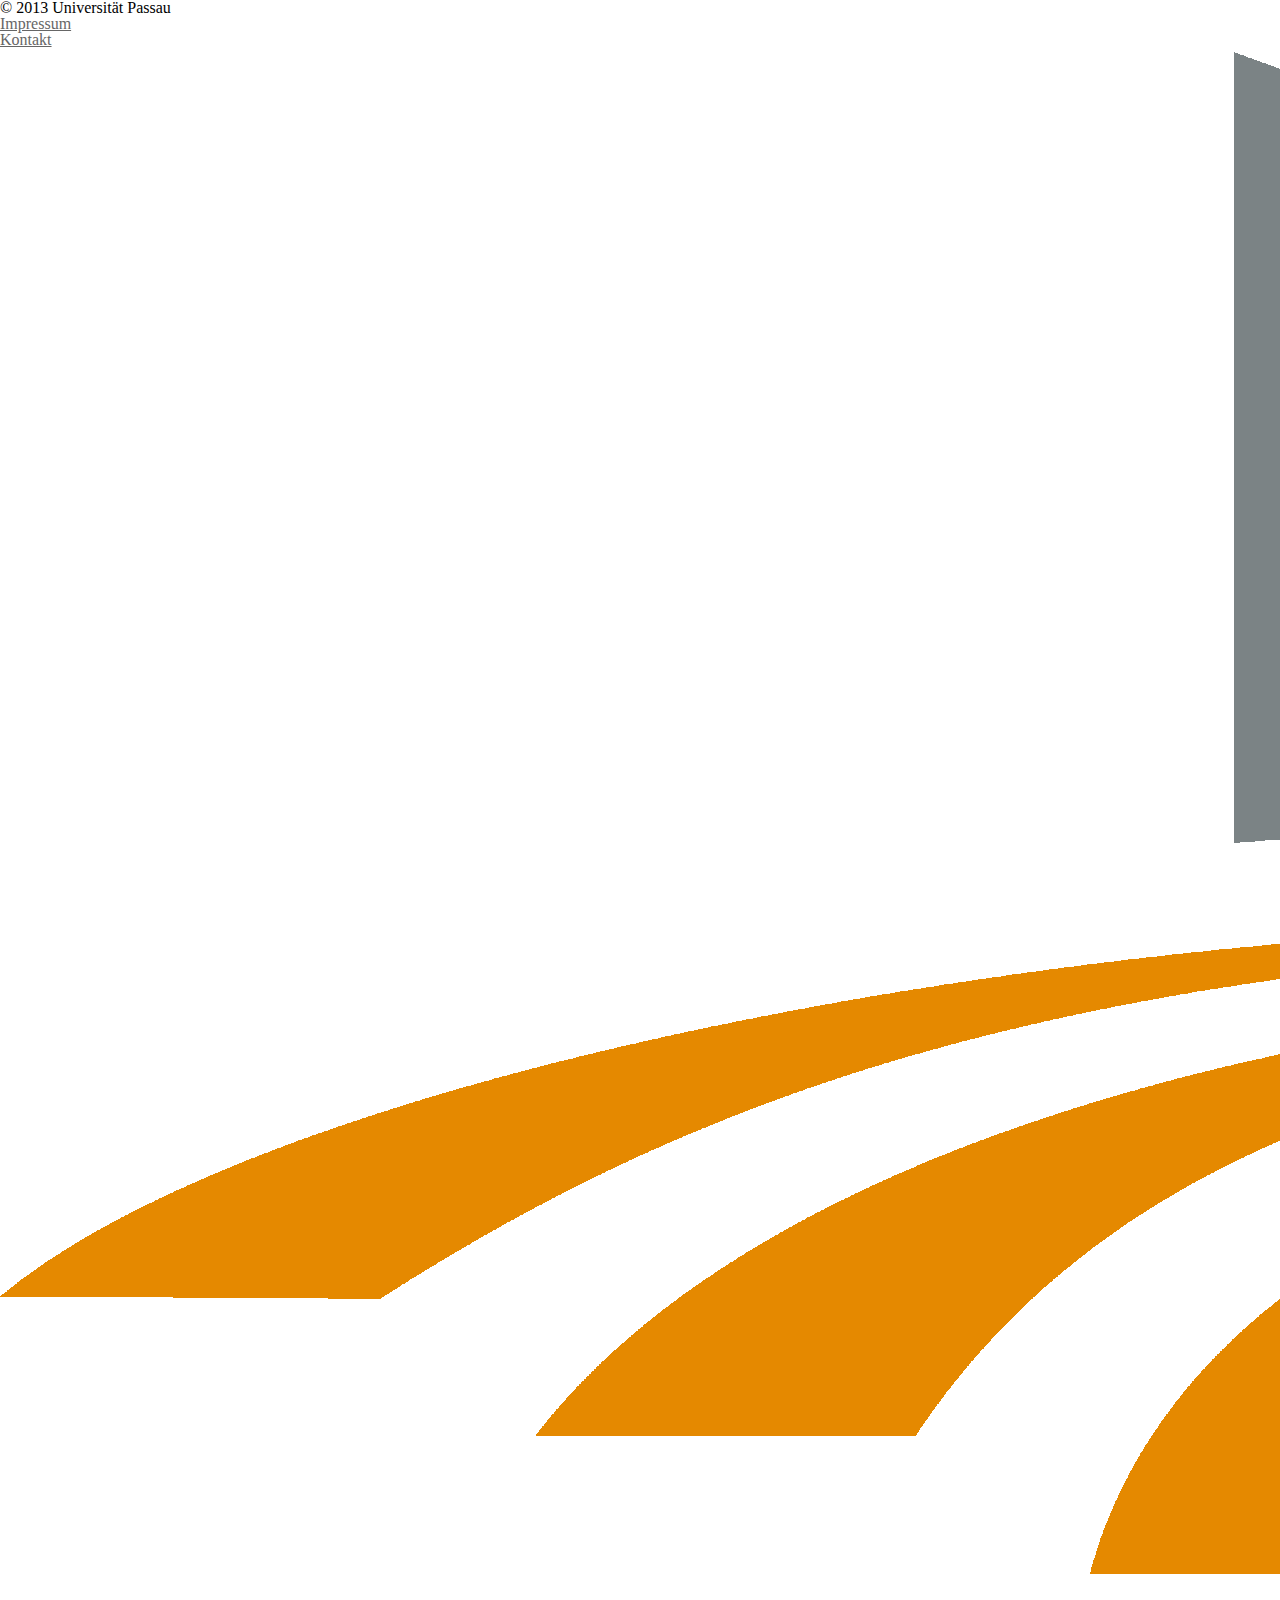
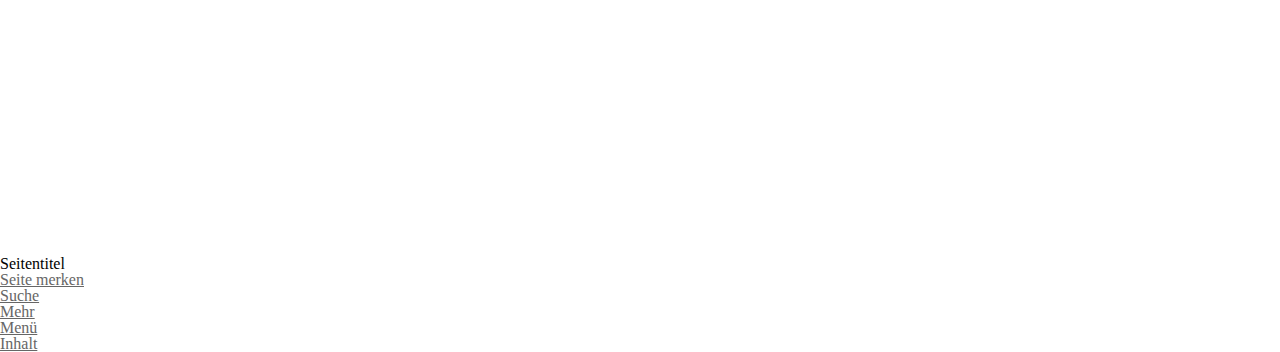
<file: android.html>
<!doctype html>
<html>
    <!--
 Copyright notice
 
   (c) 2012-2013 Christine Beier (tinabeier@web.de)
   All rights reserved
 
   This script is part of the master thesis "Die mobile Website der 
   Universität Passau - Kommunikationskonzept und Usability-Test 
   eines selbst entwickelten Prototypen". The prototype is free software; 
   you can redistribute it and/or modify it under the terms of the 
   GNU Lesser General Public License as published by the Free Software 
   Foundation; either version 3 of the License, or any later version.
   The GNU Lesser General Public License can be found at
  
   http://www.gnu.org/licenses/lgpl.txt.
 
   This script is distributed in the hope that it will be useful,
   but WITHOUT ANY WARRANTY; without even the implied warranty of
   MERCHANTABILITY or FITNESS FOR A PARTICULAR PURPOSE.  See the
   GNU General Public License for more details.
 
   This copyright notice MUST APPEAR in all copies of the script!
    -->
    <head>
        <title>Universität Passau</title>
        <meta charset="utf-8">
        <link rel="stylesheet" type="text/css" href="cssv1/reset.css" media="all">
        <link rel="stylesheet" type="text/css" href="cssv1/android_styles.css" media="all">
        <link rel="stylesheet" type="text/css" href="cssv1/content.css" media="all">
        <link rel="stylesheet" type="text/css" href="cssv1/menu.css" media="all">
        <meta name="viewport" content="initial-scale=1, , maximum-scale=1, , minimum-scale=1">
    </head>
    <body>
        <div id="content" >
            <header class="up-page-content-pagetitle fleft" id="up-content"><h1>Aktuelles</h1></header>
            <div class="up-page-content-column-center up-page-content-column-center-full fleft">
                <!--  CONTENT ELEMENT, uid:11523/list [begin] -->
                <div id="c11523" class="csc-default">
                    <!--  Plugin inserted: [begin] -->

                    <div class="news-list-container">

                        <div class="news-list-item clearfix">
                            <div class="news-list-item-image fleft"><figure><img src="images/47d98e0c5c.png" width="164" height="123" alt="Studenten auf dem Campus" title="Das Semester ist in vollem Gange"></figure></div><div class="news-list-item-content">
                                <header>
                                    <h2><a href="aktuelles/meldung/detail/das-neue-semester-hat-begonnen/" title="Das neue Semester hat begonnen">Das neue Semester hat begonnen</a></h2>
                                </header>
                                <p>Das neue Semester ist bereits in vollem Gange. Also wer noch Lehrmaterialien, Info, Pläne etc. benötigt oder sich noch für die Prüfungen anmelden muss, der sollte sich sputen, denn in einer Woche ist Anmeldeschluss. Alle weiteren...</p> <a href="aktuelles/meldung/detail/das-neue-semester-hat-begonnen/" title="Das neue Semester hat begonnen">weiterlesen</a>
                            </div>
                        </div>

                        <h1>Das hier ist eine Überschrift 1</h1>		
                        <h2>Und das hier eine Überschrift 2</h2>
                        <h3>Konsequenterweise hier noch eine Überschrift 3</h3>
                        <h4>Und zum Schluss noch eine Überschrift 4</h4>

                        <div class="news-list-item clearfix">
                            <div class="news-list-item-image fleft">
                                <figure>
                                    <img src="images/47d98e0c5c.png" width="164" height="123" alt="">
                                </figure>
                            </div>
                            <div class="news-list-item-content">
                                <header>
                                    <h2><a href="aktuelles/meldung/detail/ehrenamtspreise-fuer-wissenschaft/" title="Ehrenamtspreise für Wissenschaft">Ehrenamtspreise für Wissenschaft</a></h2>
                                </header>

                                <p>At vero eos et accusam et justo duo dolores et ea rebum. Stet clita kasd gubergren, no sea takimata sanctus est Lorem ipsum dolor sit amet.</p> <a href="aktuelles/meldung/detail/ehrenamtspreise-fuer-wissenschaft/" title="Ehrenamtspreise für Wissenschaft">weiterlesen</a>
                            </div>
                        </div>

                        <div class="news-list-item clearfix">
                            <div class="news-list-item-image fleft"><figure><img src="images/47d98e0c5c.png" width="164" height="123" alt=""></figure></div><div class="news-list-item-content">
                                <header>
                                    <h2><a href="aktuelles/meldung/detail/die-mensa-wird-zum-lernraum/" title="Die Mensa wird zum Lernraum">Die Mensa wird zum Lernraum</a></h2>
                                </header>
                                <p>At vero eos et accusam et justo duo dolores et ea rebum. Stet clita kasd gubergren, no sea takimata sanctus est Lorem ipsum dolor sit amet.At vero eos et accusam et justo duo dolores et ea rebum. Stet clita kasd gubergren, no sea takimata sanctus est Lorem ipsum dolor sit amet.At vero eos et accusam et justo duo dolores et ea rebum. Stet clita kasd gubergren, no sea takimata sanctus est Lorem ipsum dolor sit amet.At vero eos et accusam et justo duo dolores et ea rebum. Stet clita kasd gubergren, no sea takimata sanctus est Lorem ipsum dolor sit amet.At vero eos et accusam et justo duo dolores et ea rebum. Stet clita kasd gubergren, no sea takimata sanctus est Lorem ipsum dolor sit amet.At vero eos et accusam et justo duo dolores et ea rebum. Stet clita kasd gubergren, no sea takimata sanctus est Lorem ipsum dolor sit amet.At vero eos et accusam et justo duo dolores et ea rebum. Stet clita kasd gubergren, no sea takimata sanctus est Lorem ipsum dolor sit amet.</p> <a href="aktuelles/meldung/detail/die-mensa-wird-zum-lernraum/" title="Die Mensa wird zum Lernraum">weiterlesen</a>
                            </div>
                        </div>

                        <div class="news-list-item clearfix">
                            <div class="news-list-item-image fleft"><figure><img src="images/599f818ed7.jpg" width="164" height="123" alt=""></figure></div><div class="news-list-item-content">
                                <header>
                                    <h2><a href="aktuelles/meldung/detail/projektfoerderung-fuer-studentische-gruppen-und-initiativen/" title="Projektförderung für studentische Gruppen und Initiativen">Projektförderung für studentische Gruppen und Initiativen</a></h2>
                                </header>
                                <p>At vero eos et accusam et justo duo dolores et ea rebum. Stet clita kasd gubergren, no sea takimata sanctus est Lorem ipsum dolor sit amet.</p> <a href="aktuelles/meldung/detail/projektfoerderung-fuer-studentische-gruppen-und-initiativen/" title="Projektförderung für studentische Gruppen und Initiativen">weiterlesen</a>
                            </div>
                        </div>

                        <div class="news-list-item clearfix">
                            <div class="news-list-item-image fleft"><figure><img src="images/passau_app_web.jpg" width="164" height="123" alt="Studentin mit Laptop" title="E-Books im Uni-Netz"></figure></div><div class="news-list-item-content">
                                <header>
                                    <h2><a href="aktuelles/meldung/detail/mehr-rechtsstaat-in-asien/" title="Mehr Rechtsstaat in Asien">Mehr Rechtsstaat in Asien</a></h2>
                                </header>
                                <p>Lorem ipsum dolor sit amet, consetetur sadipscing elitr, sed diam nonumy eirmod tempor invidunt ut labore et dolore magna aliquyam erat, sed diam voluptua. At vero eos et accusam et justo duo dolores et ea rebum. Stet clita kasd...</p> <a href="aktuelles/meldung/detail/mehr-rechtsstaat-in-asien/" title="Mehr Rechtsstaat in Asien">weiterlesen</a>
                            </div>
                        </div>
                    </div>
                </div>					
            </div>
        </div>

        <div class="up-page-content-localnav" id="navigation-menu">
            <nav>
                <ul class="localnav-L1" title="Seitenmenü Ebene1.">
                    <li class="up-page-content-localnav-L1-item up-page-content-localnav-L1-item-act up-page-content-localnav-item-first">
                        <a href="#">Universität</a>
                        <ul class="up-page-content-up-page-content-localnav-L2" title="Seitenmenü Ebene2.">
                            <li class="up-page-content-localnav-L2-item up-page-content-localnav-item-first up-page-content-localnav-item-sub">
                                <a href="#">Testseite
                                </a>
                            </li>
                            <li class="up-page-content-localnav-L2-item up-page-content-localnav-item-sub">
                                <a href="#">Profil und Zielsetzungen
                                </a>
                            </li>
                            <li class="up-page-content-localnav-L2-item up-page-content-localnav-item-sub">
                                <a href="#">Die Uni im Überblick
                                </a>
                            </li>
                            <li class="up-page-content-localnav-L2-item up-page-content-localnav-L2-item-cur">
                                <span>Aktuelles
                                </span>
                            </li>
                            <li class="up-page-content-localnav-L2-item">
                                <a href="#">Pressemitteilungen
                                </a>
                            </li>
                            <li class="up-page-content-localnav-L2-item">
                                <a href="#">Anfahrtsweg
                                </a>
                            </li>
                            <li class="up-page-content-localnav-L2-item up-page-content-localnav-item-sub">
                                <a href="#">Veranstaltungskalender
                                </a>
                            </li>
                            <li class="up-page-content-localnav-L2-item up-page-content-localnav-item-sub">
                                <a href="#">Fakultäten
                                </a>
                            </li>
                            <li class="up-page-content-localnav-L2-item up-page-content-localnav-item-sub">
                                <a href="#">Kontakt
                                </a>
                            </li>
                            <li class="up-page-content-localnav-L2-item up-page-content-localnav-item-last">
                                <a href="#">Alphabetischer Index
                                </a>
                            </li>
                        </ul>
                    </li>
                    <li class="up-page-content-localnav-L1-item up-page-content-localnav-item-sub">
                        <a href="#">Studium
                        </a>
                    </li>
                    <li class="up-page-content-localnav-L1-item up-page-content-localnav-item-sub">
                        <a href="#">Forschung
                        </a>
                    </li>
                    <li class="up-page-content-localnav-L1-item up-page-content-localnav-item-sub">
                        <a href="#">Wissenstransfer
                        </a>
                    </li>
                    <li class="up-page-content-localnav-L1-item up-page-content-localnav-item-sub">
                        <a href="#">Internationales
                        </a>
                    </li>
                    <li class="up-page-content-localnav-L1-item up-page-content-localnav-item-last">
                        <a href="#">Anmeldung Newsletter
                        </a>
                    </li>
                </ul>
            </nav>
        </div>
        <div class="up-page-content-localnav" id="shortcuts">
            <nav>
                <ul class="localnav-L1" title="Seitenmenü Ebene1.">
                    <li class="up-page-content-localnav-L1-item up-page-content-localnav-item-first">
                        <a href="#">Notenspiegel</a>

                    </li>
                    <li class="up-page-content-localnav-L1-item ">
                        <a href="#">Meine Veranstaltungen
                        </a>
                    </li>
                    <li class="up-page-content-localnav-L1-item ">
                        <a href="#">Stud-Ip
                        </a>
                    </li>
                    <li class="up-page-content-localnav-L1-item ">
                        <a href="#">HisQis
                        </a>
                    </li>
                    <li class="up-page-content-localnav-L1-item ">
                        <a href="#">Mensaplan
                        </a>
                    </li>
                    <li class="up-page-content-localnav-L1-item up-page-content-localnav-item-last">
                        <a href="#">Raumverlegungen
                        </a>
                    </li>
                </ul>
            </nav>
        </div>
        <div class="up-page-content-localnav" id="favorites">
            <nav>
                <ul class="localnav-L1" title="Seitenmenü Ebene1.">
                    <li class="up-page-content-localnav-L1-item  up-page-content-localnav-item-first">
                        <a href="#">Lehrstuhl CvK</a>

                    </li>
                    <li class="up-page-content-localnav-L1-item ">
                        <a href="#">Bibliothek
                        </a>
                    </li>
                    <li class="up-page-content-localnav-L1-item ">
                        <a href="#">Hochchulsport - Fechten
                        </a>
                    </li>

                </ul>
            </nav>
        </div>

        <div id="footer">
            <div id="copyright" class="label">
                <span>&copy; 2013 Universität Passau
                </span>
            </div>
            <div id="impressum" class="button">
                <a href="#" title="Impressum">
                    <span>Impressum
                    </span>
                </a>
            </div>
            <div id="contact" class="button">
                <a href="#" title="Kontakt">
                    <span>Kontakt
                    </span>
                </a>
            </div>
        </div>
    </div>
    <div id="mainbar">
        <div class="relative">
            <div id="logo-icon" class="icon">
                <a href=""><img src="images/logo.png" alt="Logo Universität Passau">
                </a>
            </div>
            <div id="sitetitle" class="label">Seitentitel
            </div>
            <div id="add-favorite-icon" class="button">
                <a href="#" title="Seite merken">
                    <span>Seite merken
                    </span>
                </a>
            </div>
            <div id="search-icon" class="button">
                <a href="#" onclick="document.getElementById('search-area').style.display = 'block';
                                return false;" title="Suche" tabindex="9">
                    <span>Suche
                    </span>
                </a>
            </div>
            <div id="more-icon" class="button">
                <a href="#"  onclick="document.getElementById('more-container').style.display = 'block';
                                return false;" title="Mehr" tabindex="9" >
                    <span>Mehr
                    </span>
                </a>
                <div id="more-container" class="container" tabindex="10" style="display:none;">
                    <div id="shortcuts-icon" class="button">
                        <a href="#shortcuts" title="Direktzugriff" onclick="document.getElementById('more-container').style.display = 'none';
                                return true;">
                            <span>Direktzugriff
                            </span>
                        </a>
                    </div>
                    <div id="favorites-icon" class="button">
                        <a href="#favorites" title="Favoriten" onclick="document.getElementById('more-container').style.display = 'none';
                                return true;">
                            <span>Favoriten
                            </span>
                        </a>
                    </div>
                    <div id="settings-icon" class="button" onclick="document.getElementById('more-container').style.display = 'none';
                                return true;">
                        <a href="#" title="Eigenschaften">
                            <span>Eigenschaften
                            </span>
                        </a>
                    </div>
                </div>		
            </div>		
        </div>
    </div>
    <div id="auxbar">
        <div id="menu-icon" class="button">
            <a href="#navigation-menu" title="Menü">
                <span>Menü
                </span>
            </a>
        </div>
        <div id="content-icon" class="button active">
            <a href="#content" title="Inhalt">
                <span>Inhalt
                </span>
            </a>
        </div>
    </div>


    <div id="controls">


        <div id="elements">
            <div id="search-area" class="container" tabindex="10" style="display:none;">		
                <form action="" id="search" name="searchform" method="post">
                    <input type="search" class="search" id="Suche" size="18" placeholder="Suchbegriff eingeben" />
                    <button id="" type="submit" value="Los">Los</button>
                </form>
            </div>

        </div>

    </div>

    <script type="text/javascript" >
                                (function($) {
                                    $(document).ready(function() {

                                        $('body').addClass($.cookie("agent"));
                                    });

                                })(jQuery);


    </script>
</body>
</html>
</file>
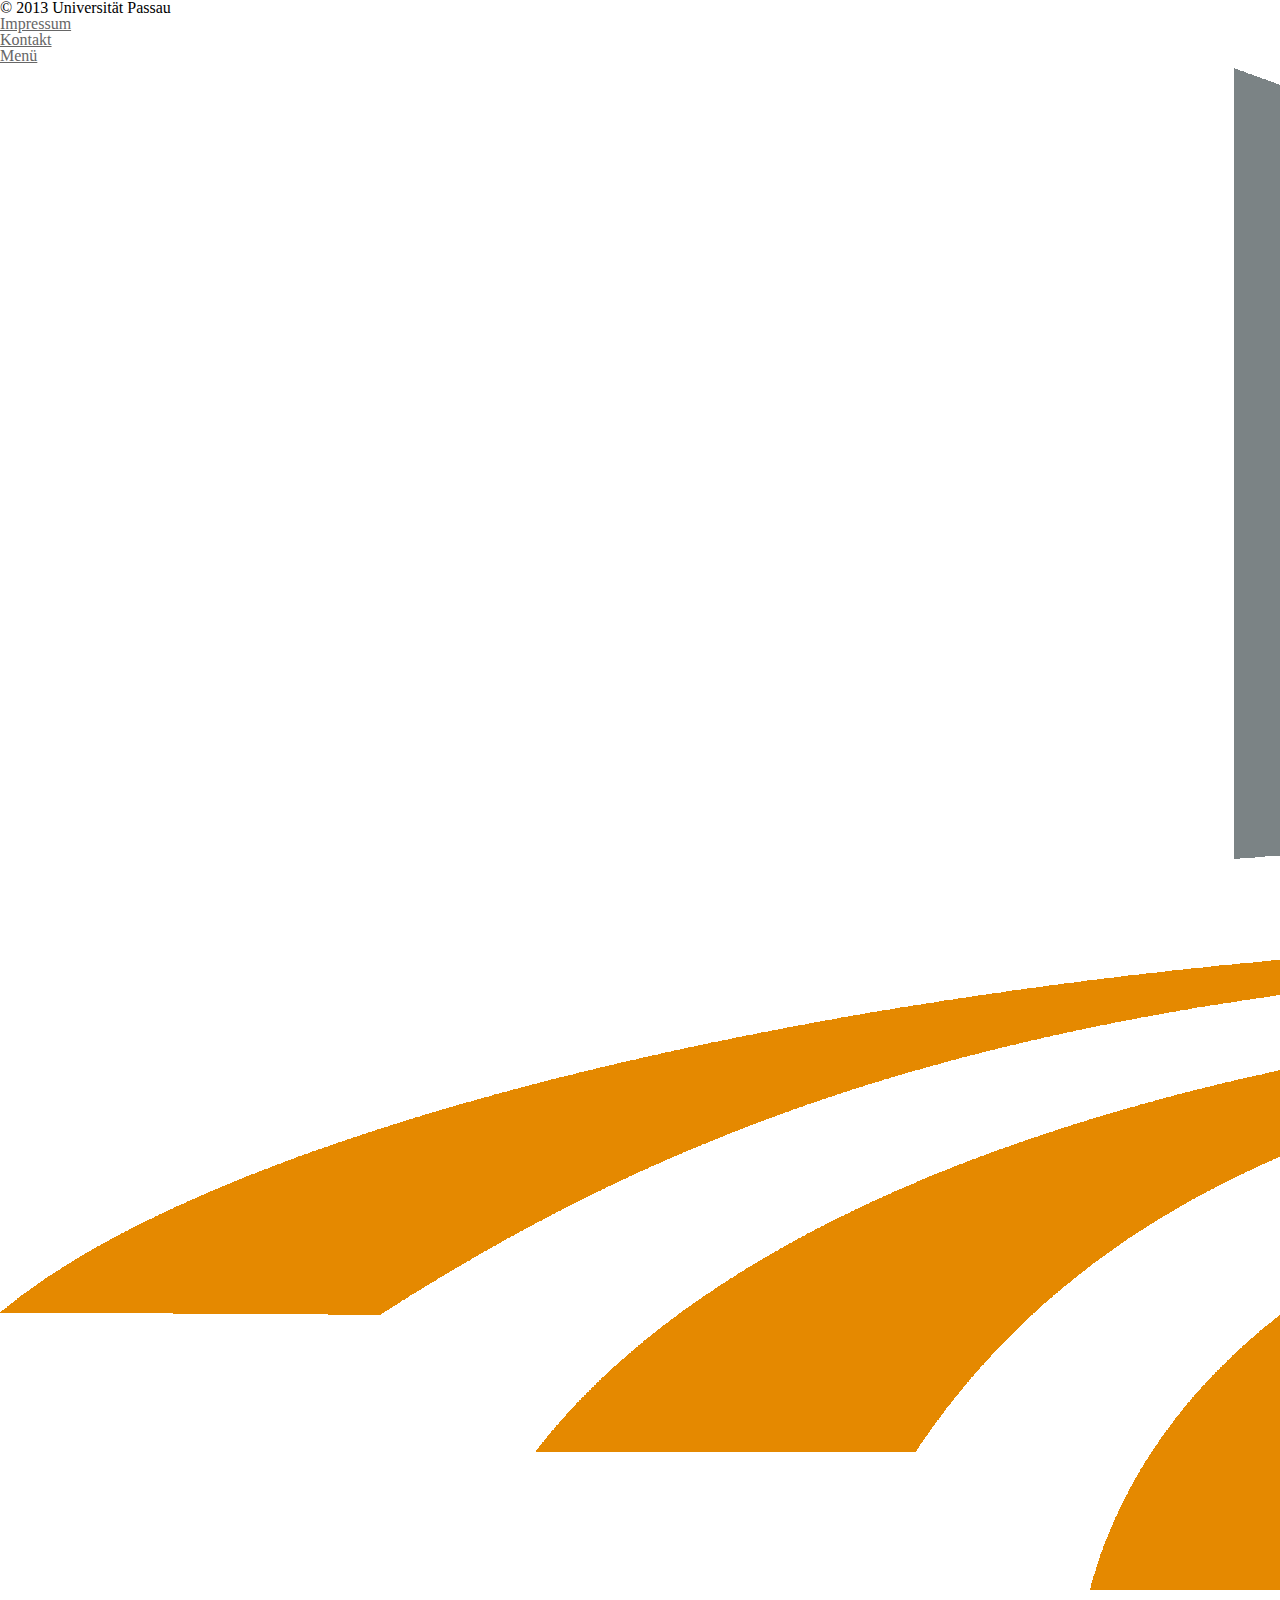
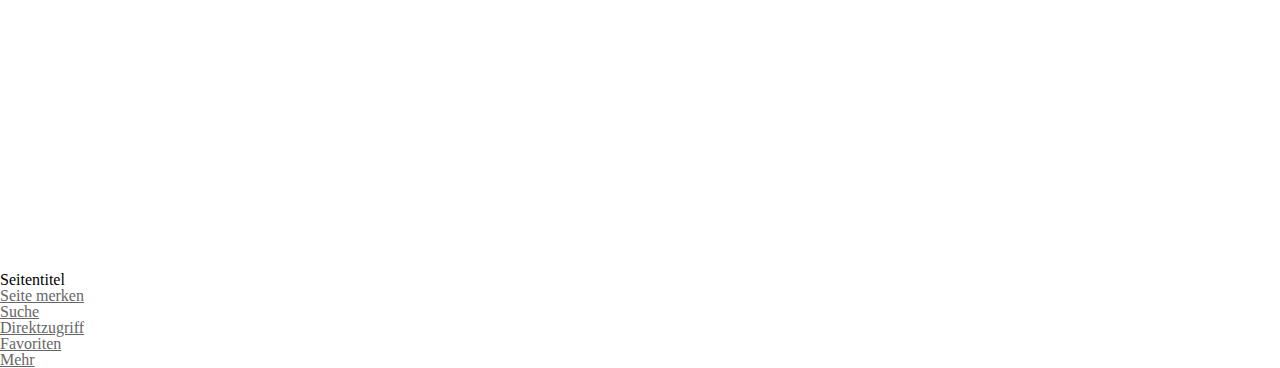
<file: ios.html>
<!doctype html>
<html>
        <!--
 Copyright notice
 
   (c) 2012-2013 Christine Beier (tinabeier@web.de)
   All rights reserved
 
   This script is part of the master thesis "Die mobile Website der 
   Universität Passau - Kommunikationskonzept und Usability-Test 
   eines selbst entwickelten Prototypen". The prototype is free software; 
   you can redistribute it and/or modify it under the terms of the 
   GNU Lesser General Public License as published by the Free Software 
   Foundation; either version 3 of the License, or any later version.
   The GNU Lesser General Public License can be found at
  
   http://www.gnu.org/licenses/lgpl.txt.
 
   This script is distributed in the hope that it will be useful,
   but WITHOUT ANY WARRANTY; without even the implied warranty of
   MERCHANTABILITY or FITNESS FOR A PARTICULAR PURPOSE.  See the
   GNU General Public License for more details.
 
   This copyright notice MUST APPEAR in all copies of the script!
    -->
    <head>
        <title>Universität Passau</title>
        <meta charset="utf-8">
        <link rel="stylesheet" type="text/css" href="cssv1/reset.css" media="all">
        <link rel="stylesheet" type="text/css" href="cssv1/content.css" media="all">
        <link rel="stylesheet" type="text/css" href="cssv1/menu.css" media="all">
        <link rel="stylesheet" type="text/css" href="cssv1/ios_styles.css" media="all">

        <script>
            function displayResult() {
                document.getElementByIdg('search-a').style.backgroundImage = "url('cssv1/images/bg_tabbar_activebutton.png')";
                document.getElementById('search-area').style.display = "block";
                return false;
            }
        </script>

        <meta name="viewport" content="initial-scale=1, , maximum-scale=1, , minimum-scale=1">
    </head>
    <body>
        <div id="content" >
            <header class="up-page-content-pagetitle fleft" id="up-content"><h1>Aktuelles</h1></header>
            <div class="up-page-content-column-center up-page-content-column-center-full fleft">
                <!--  CONTENT ELEMENT, uid:11523/list [begin] -->
                <div id="c11523" class="csc-default">
                    <!--  Plugin inserted: [begin] -->

                    <div class="news-list-container">

                        <div class="news-list-item clearfix">
                            <div class="news-list-item-image fleft"><figure><img src="images/47d98e0c5c.png" width="164" height="123" alt="Studenten auf dem Campus" title="Das Semester ist in vollem Gange"></figure></div><div class="news-list-item-content">
                                <header>
                                    <h2><a href="aktuelles/meldung/detail/das-neue-semester-hat-begonnen/" title="Das neue Semester hat begonnen">Das neue Semester hat begonnen</a></h2>
                                </header>
                                <p>Das neue Semester ist bereits in vollem Gange. Also wer noch Lehrmaterialien, Info, Pläne etc. benötigt oder sich noch für die Prüfungen anmelden muss, der sollte sich sputen, denn in einer Woche ist Anmeldeschluss. Alle weiteren...</p> <a href="aktuelles/meldung/detail/das-neue-semester-hat-begonnen/" title="Das neue Semester hat begonnen">weiterlesen</a>
                            </div>
                        </div>

                        <h1>Das hier ist eine Überschrift 1</h1>		
                        <h2>Und das hier eine Überschrift 2</h2>
                        <h3>Konsequenterweise hier noch eine Überschrift 3</h3>
                        <h4>Und zum Schluss noch eine Überschrift 4</h4>

                        <div class="news-list-item clearfix">
                            <div class="news-list-item-image fleft">
                                <figure>
                                    <img src="images/47d98e0c5c.png" width="164" height="123" alt="">
                                </figure>
                            </div>
                            <div class="news-list-item-content">
                                <header>
                                    <h2><a href="aktuelles/meldung/detail/ehrenamtspreise-fuer-wissenschaft/" title="Ehrenamtspreise für Wissenschaft">Ehrenamtspreise für Wissenschaft</a></h2>
                                </header>

                                <p>At vero eos et accusam et justo duo dolores et ea rebum. Stet clita kasd gubergren, no sea takimata sanctus est Lorem ipsum dolor sit amet.</p> <a href="aktuelles/meldung/detail/ehrenamtspreise-fuer-wissenschaft/" title="Ehrenamtspreise für Wissenschaft">weiterlesen</a>
                            </div>
                        </div>

                        <div class="news-list-item clearfix">
                            <div class="news-list-item-image fleft"><figure><img src="images/47d98e0c5c.png" width="164" height="123" alt=""></figure></div><div class="news-list-item-content">
                                <header>
                                    <h2><a href="aktuelles/meldung/detail/die-mensa-wird-zum-lernraum/" title="Die Mensa wird zum Lernraum">Die Mensa wird zum Lernraum</a></h2>
                                </header>
                                <p>At vero eos et accusam et justo duo dolores et ea rebum. Stet clita kasd gubergren, no sea takimata sanctus est Lorem ipsum dolor sit amet.At vero eos et accusam et justo duo dolores et ea rebum. Stet clita kasd gubergren, no sea takimata sanctus est Lorem ipsum dolor sit amet.At vero eos et accusam et justo duo dolores et ea rebum. Stet clita kasd gubergren, no sea takimata sanctus est Lorem ipsum dolor sit amet.At vero eos et accusam et justo duo dolores et ea rebum. Stet clita kasd gubergren, no sea takimata sanctus est Lorem ipsum dolor sit amet.At vero eos et accusam et justo duo dolores et ea rebum. Stet clita kasd gubergren, no sea takimata sanctus est Lorem ipsum dolor sit amet.At vero eos et accusam et justo duo dolores et ea rebum. Stet clita kasd gubergren, no sea takimata sanctus est Lorem ipsum dolor sit amet.At vero eos et accusam et justo duo dolores et ea rebum. Stet clita kasd gubergren, no sea takimata sanctus est Lorem ipsum dolor sit amet.</p> <a href="aktuelles/meldung/detail/die-mensa-wird-zum-lernraum/" title="Die Mensa wird zum Lernraum">weiterlesen</a>
                            </div>
                        </div>

                        <div class="news-list-item clearfix">
                            <div class="news-list-item-image fleft"><figure><img src="images/599f818ed7.jpg" width="164" height="123" alt=""></figure></div><div class="news-list-item-content">
                                <header>
                                    <h2><a href="aktuelles/meldung/detail/projektfoerderung-fuer-studentische-gruppen-und-initiativen/" title="Projektförderung für studentische Gruppen und Initiativen">Projektförderung für studentische Gruppen und Initiativen</a></h2>
                                </header>
                                <p>At vero eos et accusam et justo duo dolores et ea rebum. Stet clita kasd gubergren, no sea takimata sanctus est Lorem ipsum dolor sit amet.</p> <a href="aktuelles/meldung/detail/projektfoerderung-fuer-studentische-gruppen-und-initiativen/" title="Projektförderung für studentische Gruppen und Initiativen">weiterlesen</a>
                            </div>
                        </div>

                        <div class="news-list-item clearfix">
                            <div class="news-list-item-image fleft"><figure><img src="images/passau_app_web.jpg" width="164" height="123" alt="Studentin mit Laptop" title="E-Books im Uni-Netz"></figure></div><div class="news-list-item-content">
                                <header>
                                    <h2><a href="aktuelles/meldung/detail/mehr-rechtsstaat-in-asien/" title="Mehr Rechtsstaat in Asien">Mehr Rechtsstaat in Asien</a></h2>
                                </header>
                                <p>Lorem ipsum dolor sit amet, consetetur sadipscing elitr, sed diam nonumy eirmod tempor invidunt ut labore et dolore magna aliquyam erat, sed diam voluptua. At vero eos et accusam et justo duo dolores et ea rebum. Stet clita kasd...</p> <a href="aktuelles/meldung/detail/mehr-rechtsstaat-in-asien/" title="Mehr Rechtsstaat in Asien">weiterlesen</a>
                            </div>
                        </div>
                    </div>
                </div>					
            </div>
        </div>

        <div class="up-page-content-localnav" id="navigation-menu">
            <nav>
                <ul class="localnav-L1" title="Seitenmenü Ebene1.">
                    <li class="up-page-content-localnav-L1-item up-page-content-localnav-L1-item-act up-page-content-localnav-item-first">
                        <a href="#">Universität</a>
                        <ul class="up-page-content-up-page-content-localnav-L2" title="Seitenmenü Ebene2.">
                            <li class="up-page-content-localnav-L2-item up-page-content-localnav-item-first up-page-content-localnav-item-sub">
                                <a href="#">Testseite
                                </a>
                            </li>
                            <li class="up-page-content-localnav-L2-item up-page-content-localnav-item-sub">
                                <a href="#">Profil und Zielsetzungen
                                </a>
                            </li>
                            <li class="up-page-content-localnav-L2-item up-page-content-localnav-item-sub">
                                <a href="#">Die Uni im Überblick
                                </a>
                            </li>
                            <li class="up-page-content-localnav-L2-item up-page-content-localnav-L2-item-cur">
                                <span>Aktuelles
                                </span>
                            </li>
                            <li class="up-page-content-localnav-L2-item">
                                <a href="#">Pressemitteilungen
                                </a>
                            </li>
                            <li class="up-page-content-localnav-L2-item">
                                <a href="#">Anfahrtsweg
                                </a>
                            </li>
                            <li class="up-page-content-localnav-L2-item up-page-content-localnav-item-sub">
                                <a href="#">Veranstaltungskalender
                                </a>
                            </li>
                            <li class="up-page-content-localnav-L2-item up-page-content-localnav-item-sub">
                                <a href="#">Fakultäten
                                </a>
                            </li>
                            <li class="up-page-content-localnav-L2-item up-page-content-localnav-item-sub">
                                <a href="#">Kontakt
                                </a>
                            </li>
                            <li class="up-page-content-localnav-L2-item up-page-content-localnav-item-last">
                                <a href="#">Alphabetischer Index
                                </a>
                            </li>
                        </ul>
                    </li>
                    <li class="up-page-content-localnav-L1-item up-page-content-localnav-item-sub">
                        <a href="#">Studium
                        </a>
                    </li>
                    <li class="up-page-content-localnav-L1-item up-page-content-localnav-item-sub">
                        <a href="#">Forschung
                        </a>
                    </li>
                    <li class="up-page-content-localnav-L1-item up-page-content-localnav-item-sub">
                        <a href="#">Wissenstransfer
                        </a>
                    </li>
                    <li class="up-page-content-localnav-L1-item up-page-content-localnav-item-sub">
                        <a href="#">Internationales
                        </a>
                    </li>
                    <li class="up-page-content-localnav-L1-item up-page-content-localnav-item-last">
                        <a href="#">Anmeldung Newsletter
                        </a>
                    </li>
                </ul>
            </nav>
        </div>
        <div class="up-page-content-localnav" id="shortcuts">
            <nav>
                <ul class="localnav-L1" title="Seitenmenü Ebene1.">
                    <li class="up-page-content-localnav-L1-item up-page-content-localnav-item-first">
                        <a href="#">Notenspiegel</a>

                    </li>
                    <li class="up-page-content-localnav-L1-item ">
                        <a href="#">Meine Veranstaltungen
                        </a>
                    </li>
                    <li class="up-page-content-localnav-L1-item ">
                        <a href="#">Stud-Ip
                        </a>
                    </li>
                    <li class="up-page-content-localnav-L1-item ">
                        <a href="#">HisQis
                        </a>
                    </li>
                    <li class="up-page-content-localnav-L1-item ">
                        <a href="#">Mensaplan
                        </a>
                    </li>
                    <li class="up-page-content-localnav-L1-item up-page-content-localnav-item-last">
                        <a href="#">Raumverlegungen
                        </a>
                    </li>
                </ul>
            </nav>
        </div>
        <div class="up-page-content-localnav" id="favorites">
            <nav>
                <ul class="localnav-L1" title="Seitenmenü Ebene1.">
                    <li class="up-page-content-localnav-L1-item  up-page-content-localnav-item-first">
                        <a href="#">Lehrstuhl CvK</a>

                    </li>
                    <li class="up-page-content-localnav-L1-item ">
                        <a href="#">Bibliothek
                        </a>
                    </li>
                    <li class="up-page-content-localnav-L1-item ">
                        <a href="#">Hochchulsport - Fechten
                        </a>
                    </li>

                </ul>
            </nav>
        </div>

        <div id="footer">
            <div id="copyright" class="label">
                <span>&copy; 2013 Universität Passau
                </span>
            </div>
            <div id="impressum" class="">
                <a href="#" title="Impressum">
                    <span>Impressum
                    </span>
                </a>
            </div>
            <div id="contact" class="">
                <a href="#" title="Kontakt">
                    <span>Kontakt
                    </span>
                </a>
            </div>
        </div>
    </div>
    <div id="mainbar">
        <div class="relative">

            <div id="menu-icon" class="button">
                <a href="#navigation-menu" title="Menü">
                    <span>Menü
                    </span>
                </a>
            </div>
            <div id="logo-icon" class="icon">
                <a href=""><img src="images/logo.png" alt="Logo Universität Passau" >
                </a>
            </div>
            <div id="sitetitle" class="label">Seitentitel
            </div>
            <div id="add-favorite-icon" class="button">
                <a href="#" title="Seite merken">
                    <span>Seite merken
                    </span>
                </a>
            </div>	

        </div>
    </div>
    <div id="auxbar">	
        <!--		<div id="content-icon" class="button active">
                                <a href="#content" title="Inhalt">
                                        <span>Inhalt
                                        </span>
                                </a>
                        </div>-->
        <div id="search-icon" class="button">
            <a href="#" onclick="displayResult();" id="search-a" title="Suche" tabindex="9">
                <span>Suche
                </span>
            </a>
        </div>
        <div id="shortcuts-icon" class="button">
            <a href="#shortcuts" title="Direktzugriff" onclick="document.getElementById('more-container').style.display = 'none';
        return true;">
                <span>Direktzugriff
                </span>
            </a>
        </div>
        <div id="favorites-icon" class="button">
            <a href="#favorites" title="Favoriten" onclick="document.getElementById('more-container').style.display = 'none';
        return true;">
                <span>Favoriten
                </span>
            </a>
        </div>
        <div id="more-icon" class="button">
            <a href="#"  onclick="document.getElementById('more-container').style.display = 'block';
        return false;" title="Mehr" tabindex="9" >
                <span>Mehr
                </span>
            </a>
            <div id="more-container" class="container" tabindex="10" style="display:none;">
                <div id="settings-icon" class="button" onclick="document.getElementById('more-container').style.display = 'none';
        return true;">
                    <a href="#" title="Eigenschaften">
                        <span>Eigenschaften
                        </span>
                    </a>
                </div>	
            </div>		
        </div>		
    </div>	
    <div id="controls">

        <div id="elements">
            <div id="search-area" class="container" tabindex="10" style="display:none;">		
                <form action="" id="search" name="searchform" method="post">
                    <input type="search" class="search" id="Suche" size="18" placeholder="Suchbegriff eingeben" />
                    <button id="" type="submit" value="Los">Los</button>
                </form>
            </div>  
        </div>

    </div>
</body>
</html>
</file>
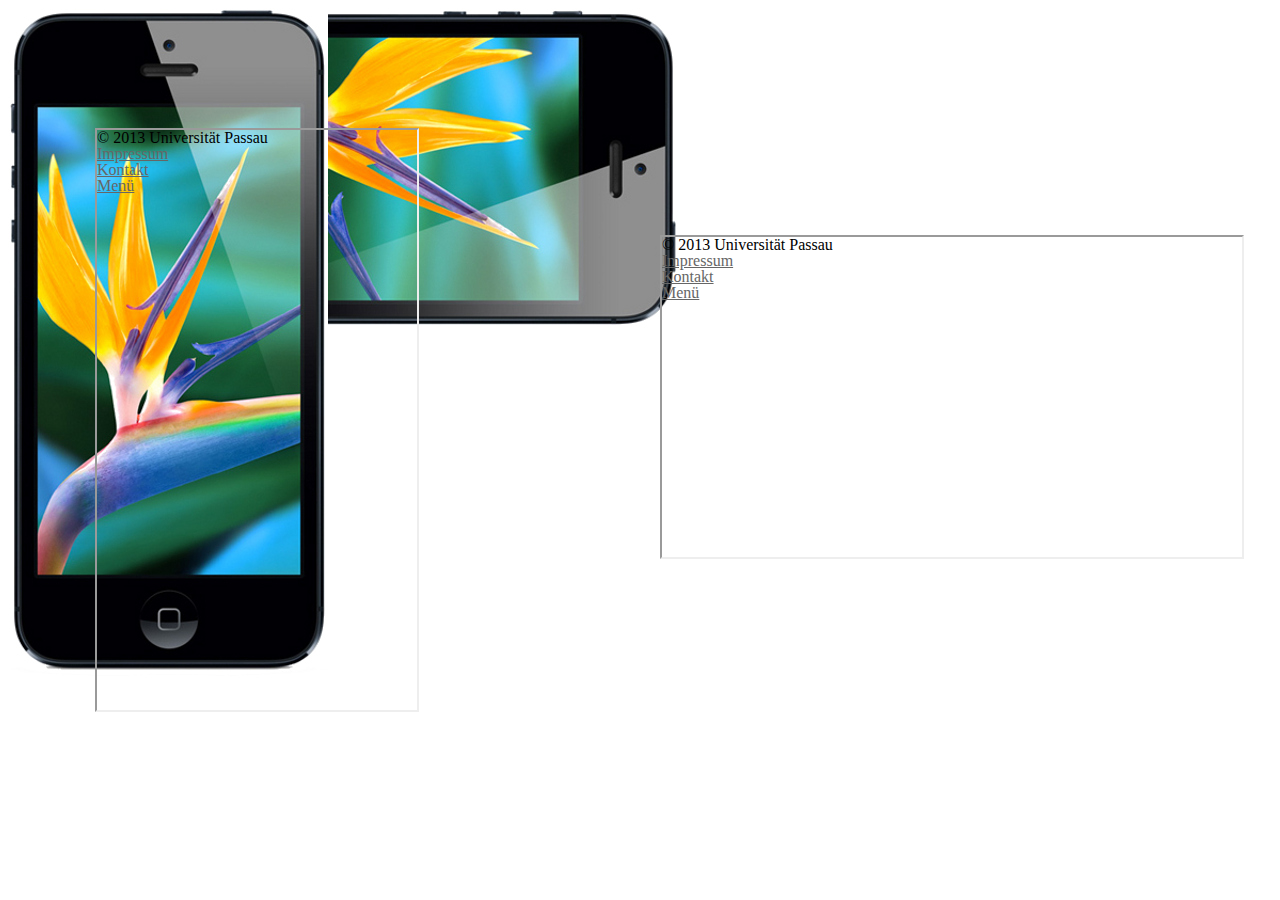
<file: ios_index.html>
<!doctype html>
<html>
        <!--
 Copyright notice
 
   (c) 2012-2013 Christine Beier (tinabeier@web.de)
   All rights reserved
 
   This script is part of the master thesis "Die mobile Website der 
   Universität Passau - Kommunikationskonzept und Usability-Test 
   eines selbst entwickelten Prototypen". The prototype is free software; 
   you can redistribute it and/or modify it under the terms of the 
   GNU Lesser General Public License as published by the Free Software 
   Foundation; either version 3 of the License, or any later version.
   The GNU Lesser General Public License can be found at
  
   http://www.gnu.org/licenses/lgpl.txt.
 
   This script is distributed in the hope that it will be useful,
   but WITHOUT ANY WARRANTY; without even the implied warranty of
   MERCHANTABILITY or FITNESS FOR A PARTICULAR PURPOSE.  See the
   GNU General Public License for more details.
 
   This copyright notice MUST APPEAR in all copies of the script!
    -->
    <head>

    </head>
    <body>
        <img src="images/iphone5.jpg" style="position: absolute;
             "/>
        <img src="images/iphone5ls.jpg" style=""/>
        <iframe src="ios.html#content" width="320" height="580" border="1" style="position:absolute;top: 128px;
                left: 95px;"></iframe>
        <iframe src="ios.html#content" width="580" height="320" border="1" style="position:absolute; left:660px; top:235px;z-index:1;"></iframe>
    </body>
</html>
</file>
<file: cssv1/android_styles.css>
/***************************************************************
 *  Copyright notice
 *
 *  (c) 2012-2013 Christine Beier (tinabeier@web.de)
 *  All rights reserved
 *
 *  This script is part of the master thesis "Die mobile Website der 
 *  Universität Passau -- Kommunikationskonzept und Usability-Test 
 *  eines selbst entwickelten Prototypen". The prototype is free software; 
 *  you can redistribute it and/or modify it under the terms of the 
 *  GNU Lesser General Public License as published by the Free Software 
 *  Foundation; either version 3 of the License, or any later version.
 *  The GNU Lesser General Public License can be found at
 * 
 *  http://www.gnu.org/licenses/lgpl.txt.
 *
 *  This script is distributed in the hope that it will be useful,
 *  but WITHOUT ANY WARRANTY; without even the implied warranty of
 *  MERCHANTABILITY or FITNESS FOR A PARTICULAR PURPOSE.  See the
 *  GNU General Public License for more details.
 *
 *  This copyright notice MUST APPEAR in all copies of the script!
 ***************************************************************/
/*Content-pane*/

.android #content-pane{
    top:80px;
    bottom:0px;
}	

.android #favorites nav a.delete{		
    width: 32px;
    height: 32px;
    /*Graues x für delete-button:*/
    background: url('images/android/mdpi/5_content_remove.png') center no-repeat transparent;
    content:'';
}


/*Mainbar*/

.android #mainbar{
    position:fixed;
    left:0;
    right:0;
    top:0;
    height:48px;
    background-color: #ececec;
    border-bottom:1px solid #d7d7d7;	
   /* z-index:10;*/
    text-align: right;
}

.android #mainbar #sitetitle{
    float: left;	
    width:50%;
    overflow:hidden;
    text-overflow: ellipsis;
    white-space: nowrap;
    height: 20px;
    font-size:15px;
    padding-top: 7px;	
    text-align: left;
    background-color:transparent;
    color:black;
    text-shadow: none;
    font-weight:bold;
    display:block;
    padding:15px    0px;
}

.android #logo-icon img{
    margin:8px 4px;
    width: 50px;
}

.android #logo-icon{
    float: left;	
}	

.android #mainbar  > .button{
    display:inline-block;
}

.android #mainbar > .button > a{
    width: 32px;
    height: 32px;
    margin:8px 4px;
    display: block;
    text-decoration: none;
    background: url('images/android/sprite_android_mainbar.png');
    background-repeat: no-repeat;	
}

.android #more-container{
    position: absolute;
    right:0;
    top:48px;
    background-color:#efefef;
    display:none;
    box-shadow: -2px 2px 5px #aaa;
}

.android #more-container > div:first-child > a{
    border-top:none;
}

.android #more-container > div > a{
    color:black;
    text-decoration:none;
    display: block;
    padding:0 8px;
    min-width:144px;
    line-height: 48px;
    height:48px;
    border-top:1px solid #d7d7d7;
}

.android #mainbar  > .button > a > span{
    display: none;	
}	

.android #mainbar #more-icon > a, 
.android #mainbar #less-icon > a{
    background-position: -23px -260px;
}

.android #mainbar #search-icon > a{
    background-position: -28px -20px;	
}

.android #mainbar #content-icon > a{
    background-position: -23px -496px;
}
 
.android #search-area{
    position: absolute;
    width: 50%;
    padding: 8px;
    height:32px;
    left: 58px;
    background-color: #ececec;
}

.android #search-area > form > input[type="search"]{
    font-size:16px; 
    width: 100%;
    display:block;
    box-shadow: none;
    margin:0;
    line-height:16px;
    color:#000;
    border-radius:0;
    -moz-border-radius: 0;
    -webkit-border-radius: 0;
    vertical-align: middle;
    min-height:0;
    
}	

.android #search-area input[type="search"]{
    -webkit-appearance: none;	
    appearance: none;
    border:none;	
    border-bottom: 2px solid orange;
    background: transparent;
}

.android #search-area input[type="search"]::-webkit-search-cancel-button{
    -webkit-appearance: none;	
    appearance: none;
}	

.android #search-area input[type="search"]::-webkit-search-cancel-button:after{	
    background-image: url('images/android/mdpi/1_navigation_cancel.png');
    content:'';
    display: block;	
    width:28px; 
    height:28px;	
    background-position: 0 0;
    background-repeat: no-repeat;
}

input[type="search"]:focus{
    border:none;
    outline:none;
    border-bottom: 2px solid orange;	
}


.android #more-container{
    text-align: left;
}	
/*Kein Icon, sondern Text, wenn die Icons in die Mehr Bar wandern*/
.android #mainbar #more-container a,
.android #mainbar #more-container a,
.android #mainbar #more-container a,
.android #mainbar #more-container a,
.android #mainbar #more-container a{
    background-image: none;		
}

/*sprice-icons positionieren*/
.android #mainbar #add-favorite-icon > a{
    background-position: -23px -100px;
}

.android #mainbar #add-favorite-icon.saved > a{
    background-position: -72px -100px;
}

.android #mainbar #favorites-icon > a{
    background-position: -23px -180px;
}

.android #mainbar #settings-icon > a{
    background-position:-23px -420px;
}

.android #mainbar #shortcuts-icon > a{
    background-position:  -23px -340px;
}


/*Auxbar*/

.android #auxbar{
    position:fixed;
    top:48px;
    left:0;
    right:0;
    background-color:#ececec;
}

.android #auxbar > .button{
    width: 50%;
    height: 32px;	
}
.android #auxbar a{
    text-decoration: none;
}
.android #auxbar > .button > a>span{
    display:block;

    width:100%;
    height:30px;

    border-bottom: 2px solid orange;
    border-left:1px solid #d7d7d7;

    font-size:14px;
    line-height:30px;	
    text-align: center;	
    color:grey;	
    text-decoration: none;
}

.android #auxbar > .btton:first-child span{
    border-left:none;	
}

.android #auxbar > .button{
    float: left;
}

.android #auxbar .button.active span{
    height:28px;
    border-bottom: 4px solid orange;
    color:black;
    text-decoration: none;
}

.android #bookmark-status{
    position: absolute;	
    max-width: 80%;
    max-height: 80%;
    margin:auto;
    padding:24px 24px 64px 24px;
    
    top:10%;
    right:10%;
    font-weight:bold;
    color:white;
    -moz-box-shadow: 0px 0px 12px rgba(0,0,0,.6);
    -webkit-box-shadow: 0px 0px 12px rgba(0,0,0,.6);
    box-shadow: 0px 0px 12px rgba(0,0,0,.6);
    background-color: #666;	
}

.android #bookmark-status .button{
    display:block;
    border-top: 1px solid #999;
    color:white;
    position:absolute;
    left:0;
    right:0;
    bottom:0;
    text-align:center;
    height:48px;
    line-height:48px;
    background: none;
	border: none;
	border-radius: 0;
}

/*Navigation-menu*/
.android #navigation-menu
{
    padding:0 0 20px 0;
    background-color:#e0e0e0;
}
.android .up-page-content-localnav li{
    border-bottom:1px dashed #acacac;
}

/*responsive Webdesign*/		
/* Für android-Geräte, deren aktuelle Bildschirmbreite mindestens 850px beträgt: */

@media (min-width: 850px){
    .android #auxbar{
        display: none;		
    }
    .android #content-pane{
        top: 48px;		
    }
    .android #content-pane #navigation-menu{
        border-right: 1px solid grey;
    }
}
</file>
<file: cssv1/content.css>
#content,#navigation-menu,#favorites, #shortcuts{
    display: none;	
}


/* Elemente in Suche ausblenden */
#content #local{
	display:none;	
}

/*** GENERAL STYLES ***/
a {color:#666; text-decoration:underline;}
a:focus {outline:2px solid #fd8900;}
a:hover {color:#fd8900; text-decoration:underline;}
b.important-text, strong.important-text {font-weight:400;}
input, select{
    min-height:48px;
    margin:12px;
}

/* CONTENT */
table{
    width:100%;
    
}
table tr th:first-child {text-align:left; padding-right:20px; width:1%;}
table tr:first-child th:first-child {width:auto;}
table.up-table {border-bottom:1px solid #ccc; border-top:4px solid #fd8900; width:100%}
table.up-table td {padding:5px;}
table.up-table th {background-color:#8c8c8c; border-top:1px solid #fff; color:#fff; padding:5px; text-align:left;}
table.up-table .row-odd,
.odd,table tr:nth-child(odd)
{background-color:#f0f0f0;}

table.lectures_search tr{
    background-color:transparent;
}

h1,h2,h3,h4,h5{
    color: #333333;
}
strong{
    font-weight:bold;
}

.up-page-content {background:none no-repeat scroll 00 #fff; margin:102px 0 0; padding:16px 14px 0;}
.up-page-content-accordion-header {background:url('../gfx/global/localnav-arrows.png') no-repeat scroll 10px -178px #f0f0f0; cursor:pointer; margin:0 0 16px; padding:6px 0 7px 25px;}
.up-page-content-accordion-header-open {background:url('../gfx/global/localnav-arrows.png') no-repeat scroll 10px -268px #f0f0f0 !important;}
.up-page-content-breadcrumbs {background-color:#8c8c8c; color:#fff; font-size:13px; line-height:20px; list-style-type:none; margin:0; padding:2px 10px 3px;}
.up-page-content-breadcrumbs a {color:#fff; text-decoration:none;}
.up-page-content-breadcrumbs a:hover {text-decoration:underline;}
.up-page-content-column-left {margin:0 20px 20px 0;}
.up-page-content-column-center {margin:0 20px 20px 0;}
.up-page-content-column-center a,
.up-page-content-column-left a,
.up-page-content-column-right a {color:#666; font-weight:600; text-decoration:underline;}
.up-page-content-column-center a:hover,
.up-page-content-column-left a:hover,
.up-page-content-column-right a:hover {color:#fd8900;}
.up-page-content-column-center h2 a,
.up-page-content-column-center h3 a,
.up-page-content-column-center h4 a {color:#333; text-decoration:none;}
.up-page-content-column-center h2 a:hover,
.up-page-content-column-center h3 a:hover,
.up-page-content-column-center h4 a:hover {color:#fd8900; text-decoration:underline;}
.up-page-content-column-left h2 a,
.up-page-content-column-left h3 a,
.up-page-content-column-left h4 a {color:#333; text-decoration:none;}
.up-page-content-column-left h2 a:hover,
.up-page-content-column-left h3 a:hover,
.up-page-content-column-left h4 a:hover {color:#fd8900; text-decoration:underline;}
.up-page-content-column-right h2 a,
.up-page-content-column-right h3 a,
.up-page-content-column-right h4 a {color:#333; text-decoration:none;}
.up-page-content-column-right h2 a:hover,
.up-page-content-column-right h3 a:hover,
.up-page-content-column-right h4 a:hover {color:#fd8900; text-decoration:underline;}
.up-page-content-column-center .csc-textpic-imagewrap {margin-top:5px !important;}
.up-page-content-column-center-full {margin:0 0 20px 0 !important;}
.up-page-content-column-center-home-col {}
.up-page-content-column-center-home-col .csc-default {margin:0;}
.up-page-content-column-center-home-supertopnews .csc-default {margin:0;}
.up-page-content-column-center-home-supertopnews .csc-default p {margin:0 0 10px;}
.up-page-content-column-center-home-topnews .csc-default {margin:0;}
.up-page-content-column-right {font-size:13px; line-height:20px; margin:0 0 20px;}
.up-page-content-column-left .csc-header,
.up-page-content-column-right .csc-header {border-top:4px solid #fd8900; margin-top:5px;} 
/* MARGIN TOP BEI .up-page-content-column-right .csc-header ???????????? */
.up-page-content-column-left .csc-header h2,
.up-page-content-column-right .csc-header h2,
.up-page-content-column-left .csc-header h3,
.up-page-content-column-right .csc-header h3,
.up-page-content-column-left .csc-header h4,
.up-page-content-column-right .csc-header h4 {background-color:#efefef; border-top:0px solid #fff; border-bottom:3px solid #fff; color:#333; font-size:16px; margin:0; padding:10px 10px 10px 11px; text-transform:uppercase;}
.up-page-content-column-left .csc-textpic-imagewrap,
.up-page-content-column-right .csc-textpic-imagewrap {margin-top:0;}
.up-page-content-columns {margin:20px 0 0;}
.up-page-content-gallery{background-color:#8c8c8c; color:#fff; padding:15px 14px;}
.up-page-content-gallery-content a {color:#fff; text-decoration:unterline;}
.up-page-content-gallery-content .csc-textpic .csc-textpic-imagewrap .csc-textpic-image {margin-bottom:0 !important;}
.up-page-content-gallery-content img {margin:0 10px 0 0;}
.up-page-content-gallery-content .bx-next {right:0; position:absolute; top:0;}
.up-page-content-gallery-content .bx-next img,
.up-page-content-gallery-content .bx-next img {margin:0 !important;}
.up-page-content-gallery-content.up-page-content-gallery-content .bx-prev {left:0; position:absolute; top:0;}
.up-page-content-gallery-content .bx-window,
.up-page-content-gallery-content .bx-wrapper {}
.up-page-content-gallery-content .bodytext {margin:0;}
.up-page-content-gallery-content .csc-header h3 {font-size:20px; font-weight:600; line-height:22px; margin:15px 0 0;}
.up-page-content-gallery-head {border-bottom:1px solid #fff; font-weight:600; margin:0 0 15px; padding:0 0 10px; text-align:right;}
.up-page-content-gallery-head header h2 {margin:0; text-transform:uppercase;}
.up-page-content-home .up-page-content-column-center {margin:0; padding:0 0 20px 0;}
.up-page-content-hintbox h2,
.up-page-content-hintbox h3,
.up-page-content-hintbox h4 {font-weight:400;}
.up-page-content-hintbox td {vertical-align:bottom;}
.up-page-content-hintbox td,
.up-page-content-hintbox th {line-height:16px; padding-bottom:10px;}
.up-page-content-hintbox th {color:#333;}
.up-page-content-hintbox .csc-text {background-color:#feedd7; font-size:13px; padding:10px;}
.up-page-content-hintbox .csc-textpic-above figure.csc-textpic-image {margin-bottom:0 !important;}
.up-page-content-hintbox .csc-textpic-above .csc-textpic-imagewrap {margin-top:0 !important;}
.up-page-content-imagewithtextinside {position:relative;}
.up-page-content-imagewithtextinside h2,
.up-page-content-imagewithtextinside h3,
.up-page-content-imagewithtextinside h4 {background:url('../gfx/global/opacBlack50.png') repeat scroll 0 0 transparent !important; border-top:1px solid #fff; border-bottom:0px solid transparent !important; color:#fff !important; font-size:16px !important; left:0; position:absolute; top:5px; text-transform:none !important;}
.up-page-content-imagewithtextinside h2 a,
.up-page-content-imagewithtextinside h3 a,
.up-page-content-imagewithtextinside h4 a {color:#fff; text-decoration:none;}
.up-page-content-imagewithtextinside h2 a:hover,
.up-page-content-imagewithtextinside h3 a:hover,
.up-page-content-imagewithtextinside h4 a:hover {text-decoration:underline;}
.up-page-content-imagewithtextinside .csc-header {border-top:4px solid #fd8900; margin-top:5px;}
.up-page-content-intro,
.up-page-content-row1,
.up-page-content-row2,
.up-page-content-row3 {width:100%;}
.up-page-content-orangebar { background: -moz-linear-gradient(center top , #FF9900 0%, #EE7000 100%) repeat scroll 0 0 transparent; height: 33px; margin-bottom: 6px; font-weight: bold; padding: 16px 10px 0 10px; color: #ffffff; font-size: 16px; line-height: 1.5; }
.up-page-content-mainnav {list-style-type:none;}
.up-page-content-mainnav-item {background:url() repeat-x scroll 0 0 #; border-left:1px solid #fa8c00; border-right:1px solid #cf6c01; color:#fff; font-size:16px; font-weight:bold; height:49px; margin-bottom:6px; text-align:center;}
.up-page-content-mainnav-item {
    background: #ff9900; /* Old browsers */
    background: -moz-linear-gradient(top,  #ff9900 0%, #ee7000 100%); /* FF3.6+ */
    background: -webkit-gradient(linear, left top, left bottom, color-stop(0%,#ff9900), color-stop(100%,#ee7000)); /* Chrome,Safari4+ */
    background: -webkit-linear-gradient(top,  #ff9900 0%,#ee7000 100%); /* Chrome10+,Safari5.1+ */
    background: -o-linear-gradient(top,  #ff9900 0%,#ee7000 100%); /* Opera 11.10+ */
    background: -ms-linear-gradient(top,  #ff9900 0%,#ee7000 100%); /* IE10+ */
    background: linear-gradient(top,  #ff9900 0%,#ee7000 100%); /* W3C */
    filter: progid:DXImageTransform.Microsoft.gradient( startColorstr='#ff9900', endColorstr='#ee7000',GradientType=0 ); /* IE6-9 */
}
.up-page-content-mainnav-item:hover {
    background: #fd961c;
    background: -moz-linear-gradient(top,  #fd961c 0%, #fea521 100%);
    background: -webkit-gradient(linear, left top, left bottom, color-stop(0%,#fd961c), color-stop(100%,#fea521));
    background: -webkit-linear-gradient(top,  #fd961c 0%,#fea521 100%);
    background: -o-linear-gradient(top,  #fd961c 0%,#fea521 100%);
    background: -ms-linear-gradient(top,  #fd961c 0%,#fea521 100%);
    background: linear-gradient(top,  #fd961c 0%,#fea521 100%);
    filter: progid:DXImageTransform.Microsoft.gradient( startColorstr='#fd961c', endColorstr='#fea521',GradientType=0 );
}
.up-page-content-mainnav-item a {color:#fff; display:block; font-weight:bold; height:33px; padding:16px 31px 0; text-decoration:none;}
.up-page-content-mainnav-item-act {
    background: #fd961c;
    background: -moz-linear-gradient(top,  #fd961c 0%, #fea521 100%);
    background: -webkit-gradient(linear, left top, left bottom, color-stop(0%,#fd961c), color-stop(100%,#fea521));
    background: -webkit-linear-gradient(top,  #fd961c 0%,#fea521 100%);
    background: -o-linear-gradient(top,  #fd961c 0%,#fea521 100%);
    background: -ms-linear-gradient(top,  #fd961c 0%,#fea521 100%);
    background: linear-gradient(top,  #fd961c 0%,#fea521 100%);
    filter: progid:DXImageTransform.Microsoft.gradient( startColorstr='#fd961c', endColorstr='#fea521',GradientType=0 );
}
.up-page-content-mainnav-item-cur {
    background: #fd961c;
    background: -moz-linear-gradient(top,  #fd961c 0%, #fea521 100%);
    background: -webkit-gradient(linear, left top, left bottom, color-stop(0%,#fd961c), color-stop(100%,#fea521));
    background: -webkit-linear-gradient(top,  #fd961c 0%,#fea521 100%);
    background: -o-linear-gradient(top,  #fd961c 0%,#fea521 100%);
    background: -ms-linear-gradient(top,  #fd961c 0%,#fea521 100%);
    background: linear-gradient(top,  #fd961c 0%,#fea521 100%);
    filter: progid:DXImageTransform.Microsoft.gradient( startColorstr='#fd961c', endColorstr='#fea521',GradientType=0 );
    height:33px; 
    padding:16px 31px 0;
}
.up-page-content-mainnav-item-first {border-left:0px solid transparent;}
.up-page-content-mainnav-item-last {border-right:0px solid transparent; text-align:center;}
.up-page-content-mainnav-item-last a {padding:16px 0 0;}
.up-page-content-mainnav-item-last span {padding:0 0 0 31px;}
.up-page-content-pagetitle {margin:0 0 15px;}
.up-page-content-pagetitle h1 {}
.up-page-content-pagetitle-absolute {left:14px; position:absolute; top:173px;}
.up-page-content-pagetitle-absolute h1 {background:url('../gfx/global/opacBlack50.png') repeat scroll 0 0 transparent; color:#fff; font-size:30px; font-weight:400; padding:10px; width:auto;}
.up-page-content-quotebox {border-bottom:5px solid #FD8900; border-top:5px solid #FD8900; color:#666; float:right; font-style:italic; margin:0 0 20px 20px; padding:0 0 6px;}
.up-page-content-quotebox p {margin:0;}
.up-page-content-quotebox .csc-textpic .csc-textpic-imagewrap {margin:1px 0 14px !important;}
.up-page-content-quotebox .csc-textpic .csc-textpic-imagewrap figure {margin:0 !important;}
.up-page-content-rows {margin:20px 0 0;}
.up-page-content-rows a {color:#666; font-weight:600;}
.up-page-content-rows .up-page-content-intro .csc-default {width:100%;}
.up-page-content-rows .up-page-content-pagetitle {margin:0 0 20px;}
.up-page-content-rows .csc-default {float:left; margin:0 2% 0 0;}
.up-page-content-rows .csc-header {border-top:4px solid #fd8900; margin-top:5px;}
.up-page-content-rows .csc-header h2 {background-color:#efefef; border-top:1px solid #fff; border-bottom:3px solid #fff; color:#333; font-size:18px; margin:0; padding:10px;}
.up-page-content-twocolumnstext .csc-text .first p {margin-right:10px;}
.up-page-content-twocolumnstext .csc-text .last p {margin-left:10px;}
.up-page-content-header-graybg-border {border-top:4px solid #fd8900; margin-top:5px;}
.up-page-content-header-graybg-border h2 {background-color:#efefef; border-top:0px solid #fff; border-bottom:3px solid #fff; color:#333; font-size:18px; margin:0; padding:10px;}
.up-page-container-inner {position:relative;}

/*** PLUGINS ***/
/* CSS_STYLED_CONTENT */
.csc-default,
.csc-frame {margin-bottom:20px;}
.csc-default:first-child {margin-top:0px !important;}
.csc-default h1 {width:auto !important;}
.csc-default strong a {color:#fd8900 !important;}
.csc-sitemap a {background:url('../gfx/global/internal_link.gif') no-repeat scroll 0 6px transparent; padding:0 0 0 20px;}
.csc-sitemap ul {margin:0 0 0 20px;}
.csc-textpic-above .csc-textpic-image {margin-bottom:20px !important;}
.csc-textpic-above .csc-textpic-center-outer,
.csc-textpic-above .csc-textpic-center-inner,
.csc-textpic-below .csc-textpic-center-outer,
.csc-textpic-below .csc-textpic-center-inner {float:none !important; overflow:hidden; right:auto !important;}
.csc-textpic-caption {background-color:#efefef; font-size:13px; margin:0 0 10px; padding:10px;}
.csc-textpic-image {margin-bottom:5px !important;}
.csc-textpic-imagerow-last .csc-textpic-image {margin-bottom:0px !important;}
.csc-textpic-intext-left .csc-textpic-imagewrap, 
.csc-textpic-intext-left-nowrap .csc-textpic-imagewrap {margin-bottom:10px; margin-right:20px !important;}
.csc-textpic-intext-right .csc-textpic-imagewrap, 
.csc-textpic-intext-right-nowrap .csc-textpic-imagewrap {margin-bottom:10px; margin-left:20px !important;}
.csc-uploads {margin:0;}
.csc-uploads .csc-uploads-element {border-top:1px dotted #acacac; margin:0; padding:8px 0 9px;}
.csc-uploads li:first-child,
.csc-uploads .li-first {border-top:0px solid transparent;}

/* TT_NEWS */
.news-amenu-container ul {list-style-type:none; margin:0; padding:0;}
.news-amenu-container .news-amenu-year-container {padding:0 0 40px;width:25%;}
.news-archive-row {border-bottom:1px solid #f0f0f0;}
.news-archive-row-last{border-bottom:none !important;}
.news-latest-author {}
.news-latest-date {color:#666;}
.news-latest-gotoarchive a {background:url('../gfx/global/more-link.gif') no-repeat scroll right 6px transparent; padding:0 20px 0 11px;}
.news-latest-item,
.news-latest-item-link {font-size:13px; line-height:18px;}
.news-latest-item a,
.news-latest-item-link a {background:url('../gfx/global/localnav-arrows.png') no-repeat scroll -1px 5px transparent; display:block; padding:0 0 0 11px;}
.news-latest-item h2 a,
.news-latest-item h3 a {background:none; color:#333; padding:0; text-decoration:none;}
.news-latest-item h2 a:hover,
.news-latest-item h3 a:hover {color:#fd8900; text-decoration:underline;}
.news-latest-item  h2 {color:#333; font-size:16px; line-height:23px; margin:15px 0;}
.news-latest-item  h3 {color:#333; font-size:16px; line-height:23px; margin:15px 0;}
.news-latest-item p {margin:0 0 10px;}
.news-latest-item-info {margin:0 0 8px;}
.news-latest-item-link-first {padding:15px 0 0;}
.news-latest-item-link-last {border-bottom:1px dotted #ddd; margin-bottom:10px; padding:0 0 10px;}
.news-latest-item-supertop {background-color:#f4f4f4; border-top:4px solid #fd8900; margin:0 0 20px;}
.news-latest-item-supertop  h2 {color:#333; font-size:18px; line-height:25px; margin:15px 0;}
.news-latest-item-supertop h2 a {color:#333; text-decoration:none;}
.news-latest-item-supertop h2 a:hover {color:#fd8900; text-decoration:underline;}
.news-latest-item-supertop .news-latest-item-content {font-size:13px; margin:0 10px 0 50%;}
.news-latest-more {margin:0 0 20px;}
.news-list-browse {position:relative;}
.news-list-browse .showResultsWrap {position:absolute;}
.news-list-browse .browseLinksWrap {text-align:center;}
.news-list-item {border-bottom:1px solid #e0e0e0; padding:15px 0;}
.news-list-item h2 {margin:0 0 25px;}
.news-list-item h2 a {color:#333; text-decoration:none;}
.news-list-item h2 a:hover {color:#fd8900; text-decoration:underline;}
.news-list-item-520 .news-list-item-content {}
.news-list-item-content {}
.news-list-item-image {margin:6px 20px 0 0;}
.news-list-item-info {color:#666; font-size:12px; line-height:18px;}
.news-search-button {background:url('../gfx/global/icons.png') no-repeat scroll 2px 2px #fff; border-bottom:1px solid #a19589; border-left:none; border-right:1px solid #a19589; border-top:1px solid #a19589; height:21px; margin:0; padding:0; width:21px;}
.news-search-sword {border-bottom:1px solid #a19589; border-left:1px solid #a19589; border-right:none; border-top:1px solid #a19589; color:#999; font-size:13px; height:19px; line-height:19px; margin:0; padding:0 0 0 5px;}
.news-single-backlink,
.news-single-related {border-top:1px dotted #666; padding:10px 0 0;}
.news-single-img {margin:5px 0 0;}
.news-single-img figure {margin:0 0 20px;}
.news-single-item figcaption span {display:block;}
.news-single-item-addinfo a {display:block;}
.news-single-item-addinfo dl dt {font-weight:600; text-transform:uppercase;}
.news-single-item-addinfo dl dd {margin:0;}
.news-single-item-addinfo dl dd a {background:url('../gfx/global/internal_link.gif') no-repeat scroll 0 6px transparent; padding:0 0 0 20px;}
.news-single-item-info {color:#666; font-size:12px; line-height:18px; margin:0 0 10px;}
.news-single-title h1 {}
.up-page-content-column-center-home-col .news-latest-item,
.up-page-content-column-left .news-latest-item,
.up-page-content-column-right .news-latest-item {border-bottom:1px dotted #ddd;}
.up-page-content-column-center-home-topnewscol {margin:0 0 0 20px;}
.up-page-content-column-center-home-topnewscol:first-child {margin:0;}
.up-page-content-column-left .news-latest-item,
.up-page-content-column-right .news-latest-item {padding:5px 0;}

.news-list-container HR.clearer, .news-single-item HR.clearer, .news-latest-container HR.clearer{
	clear:right;
	height:1px;
	border:1px solid #F1F1F1;

}
.news-latest-container HR.clearer {
	clear:left;
}
.news-list-container {

	border:0px solid #000;
	background-color:#BBE53A;
        background-color:#FFF;
        

}


.news-list-item {
	padding:1px;
	margin:1px;
	border:0px solid #666;
       
/*	background-color: #F1F1F1;
*/
	}
.news-search-form {
	padding:1px;
	margin-bottom:5px;
	border:0px solid #666;
	background-color:#F1F1F1;

}
.news-search-emptyMsg{
	margin:0px;
}
.news-search-form FORM {
	margin:0px;
}
.news-list-container H3 {
	margin-bottom: 5px;
	padding: 2px;
	border-bottom: 0px solid #769024;
	background-color: #F1F1F1;
}
.news-list-container H3 A:LINK,.news-list-container H3 A:VISITED,.news-list-container H3 A:HOVER {
	color:#000;
	padding-left:2px;
}
.news-list-container H3 A {
	color:#000;

}
.news-list-container P {
	padding-left:3px;
}
.news-list-date {
	float: right;
	color: #3E551C;
	width: 180px;
	text-align: right;
	height: 20px;
	margin-top: -2px;
	margin-right: -2px;
	font-size: 12px;
	font-weight: normal;
	background-color: #F1F1F1;
	}

.news-list-imgcaption {
	float: right;
	padding-top:3px;
	padding-right:3px;
	font-size: 75%;

	}

.news-list-container IMG {

	float: right;
	border:1px solid #666;
	margin-bottom:5px;
	margin-right:2px;
	margin-left:5px;
}
.news-list-category IMG {
	float: none;
	border:none;
	margin:0px;
}

.news-list-morelink,.news-list-category {
	font-size:75%;
	margin-left:3px;
}
.news-list-morelink  {
	margin-bottom:3px;
}
.news-list-browse {
	text-align: center;
}



	/*---------------------------------  tt_news Page-Browser ---------------------------------*/
.tx-ttnews-browsebox {
	margin:3px;
	border:1px solid #666;
	padding:3px;
	background-color: #F1F1F1;
}
.tx-ttnews-browsebox TD {
	font-size: 85%;
}
.tx-ttnews-browsebox-strong, .tx-ttnews-browsebox-SCell {
	font-weight: bold;
       
}
.tx-ttnews-browsebox-SCell P,.tx-ttnews-browsebox TD P{
	margin:0px;
}

.tx-ttnews-browsebox-SCell {
	background-color: #F1F1F1;
	border:1px solid #666;

}
.news-search-emptyMsg {
	font-size: 90%;
	margin-left: 10px;
}
	/*--------------------------------- tt_news SINGLE view  ---------------------------------*/
.news-single-item {
	padding:5px;
	margin-bottom:5px;
	border:0px solid #666;
/*	background-color: #F1F1F1;
*/
}
.news-single-item H2 {
	font-size: 130%;
	font-weight:bold;
	color: #000;
	margin-bottom: 0px;
}
.news-single-item H3 {
	margin-bottom: 15px;
}



.news-single-img {
        float: right; width: 30%; 
	margin-left:5px;
}



.news-single-imgcaption {
	padding:3px; width: 100%;
	clear:both; 
}

.news-single-category {
	float: right;
}
.news-single-backlink, .news-single-backlink a {
	font-weight: bold;
	font-size: 85%;
	margin-bottom: 15px;
	margin-top: 10px;
}
.news-single-timedata {
	float: right;
}
.news-single-timedata, .news-single-author,.news-single-imgcaption {
	font-size: 75%;
}
.news-single-author {
	padding-bottom: 3px;

}
.news-single-additional-info {
	background-color: #FF992E;
/* 	clear: both; */
	margin-top: 15px;
	border: 1px solid #666;
	padding:3px;
	padding-bottom:0px;

}
.news-single-related,.news-single-files,.news-single-links  {
	border: 1px solid #666;
	margin:0px;
	margin-bottom: 3px;
	padding:3px;
	background-color: #F1F1F1;
}

.news-single-related DD, .news-single-links DD, .news-single-files DD {
	margin-left:20px;
}

.news-single-related DT, .news-single-links DT, .news-single-files DT {
	font-weight: bold;
	font-size: 90%;
	margin-left:5px;
	width:90%;
}

/*--------------------------------- tt_news Archivemenu (AMENU) --------------------------------- */
.news-amenu-container {
	margin-top:10px;
	padding:3px;
	border:0px solid #333;
	background-color: #F1F1F1;
}
.news-amenu-container LI {
	padding-bottom:1px;
}
.news-amenu-container UL {
	padding:3px;
	margin-top:5px;
	margin-left:0px;
	margin-bottom:0px;
	border:1px solid #666;
	background-color: #F1F1F1;
	list-style-type: none;
}
.news-amenu-container H2 {
	color:#000;
	padding:3px;
	border:1px solid #666;
	background-color:#FF992E;
background-color: #F1F1F1;
}
.news-amenu-item-year {
	font-weight: bold;
	border: 1px solid #666;
	padding: 2px;
	background-color:#FF992E;
background-color: #F9FFE5;
	color:#000;
}

/*--------------------------------- tt_news Categorymenu (CATMENU) --------------------------------- */


.news-catmenu  {
	padding:5px;
	margin:10px 0px 10px 10px;
	border:1px solid #666;
	background-color:#F9FFE5;
}
.news-catmenu-header  {
	font-size:90%;
	font-weight:bold;
}
.news-catmenu DIV {
	font-size:85%;
	white-space: nowrap;
}
.news-catmenu DIV img {
	margin:0px;
	padding:0px;
	vertical-align: middle;
}
.news-catmenu-ACT {
	font-weight:bold;
}

/* TX_GRIDELEMENTS */
.up-page-content-2cols-grid {}
.up-page-content-2cols-grid .grid-col {width:49%;}
.up-page-content-2cols-grid .grid-col h2,
.up-page-content-2cols-grid .grid-col h3,
.up-page-content-2cols-grid .grid-col h4 {margin-top:0;}
.up-page-content-2cols-grid .grid-2cols-1 {}
.up-page-content-2cols-grid .grid-2cols-2 {}
.up-page-content-column-center .up-page-content-2cols-grid .grid-col {width:48%;}
.up-page-content-column-center .up-page-content-2cols-grid .grid-2cols-1 {margin:0 3.9% 0 0;}
.up-page-content-column-center-full .up-page-content-2cols-grid .grid-col {width:49% !important;}
.up-page-content-column-center-full .up-page-content-2cols-grid .grid-2cols-1 {margin:0 1.9% 0 0 !important;}

/* For image replacement */
.ir { display: block; text-indent: -999em; overflow: hidden; background-repeat: no-repeat; text-align: left; direction: ltr; }
.ir br { display: none; }

/* Hide for both screenreaders and browsers:
   css-discuss.incutio.com/wiki/Screenreader_Visibility */
.hidden { display: none; visibility: hidden; }

/* Hide only visually, but have it available for screenreaders: by Jon Neal.
  www.webaim.org/techniques/css/invisiblecontent/  &  j.mp/visuallyhidden */
.visuallyhidden { border: 0; clip: rect(0 0 0 0); height: 1px; margin: -1px; overflow: hidden; padding: 0; position: absolute; width: 1px; }

/* Extends the .visuallyhidden class to allow the element to be focusable when navigated to via the keyboard: drupal.org/node/897638 */
.visuallyhidden.focusable:active, .visuallyhidden.focusable:focus { clip: auto; height: auto; margin: 0; overflow: visible; position: static; width: auto; }

/* Hide visually and from screenreaders, but maintain layout */
.invisible { visibility: hidden; }

/* Contain floats: nicolasgallagher.com/micro-clearfix-hack/ */ 
.clearfix:before, .clearfix:after { content: ""; display: table; }
.clearfix:after { clear: both; }
.clearfix { zoom: 1; }


/* default styles for extension "tx_cssstyledcontent" */
/* Captions */
DIV.csc-textpic-caption-c .csc-textpic-caption { text-align: center; }
DIV.csc-textpic-caption-r .csc-textpic-caption { text-align: right; }
DIV.csc-textpic-caption-l .csc-textpic-caption { text-align: left; }

/* Needed for noRows setting */
DIV.csc-textpic DIV.csc-textpic-imagecolumn { float: left; display: inline; }

/* Border just around the image */
DIV.csc-textpic-border DIV.csc-textpic-imagewrap .csc-textpic-image IMG {
    border: 2px solid black;
    padding: 0px 0px;
}

DIV.csc-textpic-imagewrap { padding: 0; }

DIV.csc-textpic IMG { border: none; }

/* DIV: This will place the images side by side */
/* DIV.csc-textpic DIV.csc-textpic-imagewrap DIV.csc-textpic-image { float: left; } */

/* UL: This will place the images side by side */
DIV.csc-textpic DIV.csc-textpic-imagewrap UL { list-style: none; margin: 0; padding: 0; }
DIV.csc-textpic DIV.csc-textpic-imagewrap UL LI { float: left; margin: 0; padding: 0; }

/* DL: This will place the images side by side */
DIV.csc-textpic DIV.csc-textpic-imagewrap DL.csc-textpic-image { float: left; }
DIV.csc-textpic DIV.csc-textpic-imagewrap DL.csc-textpic-image DT { float: none; }
DIV.csc-textpic DIV.csc-textpic-imagewrap DL.csc-textpic-image DD { float: none; }
DIV.csc-textpic DIV.csc-textpic-imagewrap DL.csc-textpic-image DD IMG { border: none; } /* FE-Editing Icons */
DL.csc-textpic-image { margin: 0; }
DL.csc-textpic-image DT { margin: 0; display: inline; }
DL.csc-textpic-image DD { margin: 0; }

/* Clearer */
DIV.csc-textpic-clear { clear: both; }

/* Margins around images: */

/* Pictures on left, add margin on right */
DIV.csc-textpic-left DIV.csc-textpic-imagewrap .csc-textpic-image,
DIV.csc-textpic-intext-left-nowrap DIV.csc-textpic-imagewrap .csc-textpic-image,
DIV.csc-textpic-intext-left DIV.csc-textpic-imagewrap .csc-textpic-image {
    display: inline; /* IE fix for double-margin bug */
    /* margin-right: 10px; */
}

/* Pictures on right, add margin on left */
DIV.csc-textpic-right DIV.csc-textpic-imagewrap .csc-textpic-image,
DIV.csc-textpic-intext-right-nowrap DIV.csc-textpic-imagewrap .csc-textpic-image,
DIV.csc-textpic-intext-right DIV.csc-textpic-imagewrap .csc-textpic-image {
    display: inline; /* IE fix for double-margin bug */
    margin-left: 10px;
}

/* Pictures centered, add margin on left */
DIV.csc-textpic-center DIV.csc-textpic-imagewrap .csc-textpic-image {
    display: inline; /* IE fix for double-margin bug */
    /*margin-left: 10px;*/
}
DIV.csc-textpic DIV.csc-textpic-imagewrap .csc-textpic-image .csc-textpic-caption { margin: 0; }
DIV.csc-textpic DIV.csc-textpic-imagewrap .csc-textpic-image IMG { margin: 0; }

/* Space below each image (also in-between rows) */
DIV.csc-textpic DIV.csc-textpic-imagewrap .csc-textpic-image { margin-bottom: 5px; }
DIV.csc-textpic-equalheight DIV.csc-textpic-imagerow { margin-bottom: 5px; display: block; }
DIV.csc-textpic DIV.csc-textpic-imagerow { clear: both; }

/* No margins around the whole image-block */
DIV.csc-textpic DIV.csc-textpic-imagewrap .csc-textpic-firstcol { margin-left: 0px !important; }
DIV.csc-textpic DIV.csc-textpic-imagewrap .csc-textpic-lastcol { margin-right: 0px !important; }

/* Add margin from image-block to text (in case of "Text w/ images") */
DIV.csc-textpic-intext-left DIV.csc-textpic-imagewrap,
DIV.csc-textpic-intext-left-nowrap DIV.csc-textpic-imagewrap {
    margin-right: 10px !important;
}
DIV.csc-textpic-intext-right DIV.csc-textpic-imagewrap,
DIV.csc-textpic-intext-right-nowrap DIV.csc-textpic-imagewrap {
    margin-left: 10px;
}

/* Positioning of images: */

/* Above */
DIV.csc-textpic-above DIV.csc-textpic-text { clear: both; }

/* Center (above or below) */
/* DIV.csc-textpic-center { text-align: center; /* IE-hack */ } */
DIV.csc-textpic-center DIV.csc-textpic-imagewrap { margin: 0 auto; }
/* DIV.csc-textpic-center DIV.csc-textpic-imagewrap .csc-textpic-image { text-align: center; width: 100%; /* Remove IE-hack */ } */
DIV.csc-textpic-center DIV.csc-textpic-text { text-align: center; /* Remove IE-hack */ }

/* Right (above or below) */
DIV.csc-textpic-right DIV.csc-textpic-imagewrap { float: right; }
DIV.csc-textpic-right DIV.csc-textpic-text { clear: right; }

/* Left (above or below) */
DIV.csc-textpic-left DIV.csc-textpic-imagewrap { float: left; }
DIV.csc-textpic-left DIV.csc-textpic-text { clear: left; }

/* Left (in text) */
DIV.csc-textpic-intext-left DIV.csc-textpic-imagewrap { float: left; }

/* Right (in text) */
DIV.csc-textpic-intext-right DIV.csc-textpic-imagewrap { float: right; }

/* Right (in text, no wrap around) */
DIV.csc-textpic-intext-right-nowrap DIV.csc-textpic-imagewrap { float: right; clear: both; }
/* Hide from IE5-mac. Only IE-win sees this. \*/
* html DIV.csc-textpic-intext-right-nowrap .csc-textpic-text { height: 1%; }
/* End hide from IE5/mac */

/* Left (in text, no wrap around) */
DIV.csc-textpic-intext-left-nowrap DIV.csc-textpic-imagewrap { float: left; clear: both; }
/* Hide from IE5-mac. Only IE-win sees this. \*/
* html DIV.csc-textpic-intext-left-nowrap .csc-textpic-text { height: 1%; }
/* End hide from IE5/mac */

/*media queries, um Bilder nicht mehr floaten zu lassen, sonst entsteht horizontales scrolling*/

@media (max-width: 480px){
    div.csc-textpic-right DIV.csc-textpic-imagewrap .csc-textpic-image, DIV.csc-textpic-intext-right-nowrap DIV.csc-textpic-imagewrap .csc-textpic-image, DIV.csc-textpic-intext-right DIV.csc-textpic-imagewrap .csc-textpic-image{
        margin-left:0;
        display:block;
        
    }    
    DIV.csc-textpic-intext-right-nowrap DIV.csc-textpic-imagewrap {
        float:none;
    }
    DIV.csc-textpic-intext-right DIV.csc-textpic-imagewrap, DIV.csc-textpic-intext-right-nowrap DIV.csc-textpic-imagewrap {
        margin-left:0px;
    }
    .csc-textpic-intext-right .csc-textpic-imagewrap, .csc-textpic-intext-right-nowrap .csc-textpic-imagewrap {
        margin-left:0px !important;
    }
    DIV.csc-textpic-intext-right DIV.csc-textpic-imagewrap {
     float:none;   
    }
}
</file>
<file: cssv1/menu.css>
/***************************************************************
 *  Copyright notice
 *
 *  (c) 2012-2013 Christine Beier (tinabeier@web.de)
 *  All rights reserved
 *
 *  This script is part of the master thesis "Die mobile Website der 
 *  Universität Passau -- Kommunikationskonzept und Usability-Test 
 *  eines selbst entwickelten Prototypen". The prototype is free software; 
 *  you can redistribute it and/or modify it under the terms of the 
 *  GNU Lesser General Public License as published by the Free Software 
 *  Foundation; either version 3 of the License, or any later version.
 *  The GNU Lesser General Public License can be found at
 * 
 *  http://www.gnu.org/licenses/lgpl.txt.
 *
 *  This script is distributed in the hope that it will be useful,
 *  but WITHOUT ANY WARRANTY; without even the implied warranty of
 *  MERCHANTABILITY or FITNESS FOR A PARTICULAR PURPOSE.  See the
 *  GNU General Public License for more details.
 *
 *  This copyright notice MUST APPEAR in all copies of the script!
 ***************************************************************/
nav{
    font-size:16px; 
    margin:0 0 20px 0; 
    font-weight:bold;
}

nav span,
nav a {
    color:#000; 
    display:block; 
    height:48px; 
    line-height:48px; 
    text-decoration:none;
    padding-right:8px;
    white-space: nowrap;	
    text-overflow: ellipsis;
    overflow:hidden;
    background:url('images/common/localnav-arrows.png') no-repeat right -172px;
   
}

#favorites > nav a,
#favorites > nav span{
    background-image:none;
}

/*.up-page-content-localnav-header {border-top:4px solid #fd8900;}
.up-page-content-localnav-header-inner {
        background-color:#626262; 
        border-top:0px solid #fff; 
        border-bottom:3px solid #fff; 
        color:#fff; 
        font-size:16px; 
        padding:10px;}
*/

nav li>a>dfn,
nav li>a>img{
    display:none;
}

nav>ul>li a{background-color: #e0e0e0;}
nav>ul>li a,
nav>ul>li>ul>li span {padding-left:8px;} 
nav>ul>li>ul>li a {background-color: #f0efef;}
nav>ul>li>ul>li a,
nav>ul>li>ul>li span,
.up-page-content-localnav-L2-item a,
.up-page-content-localnav-L2-item span { padding-left:24px;}
nav>ul>li>ul>li>ul>li a,
.up-page-content-localnav-L3-item a {background-color:#f8f8f8;}
nav>ul>li>ul>li>ul>li a,
nav>ul>li>ul>li>ul>li span,
.up-page-content-localnav-L3-item a,
.up-page-content-localnav-L3-item span {padding-left:40px;}
nav>ul>li>ul>li>ul>li>ul>li a,
.up-page-content-localnav-L4-item a {background-color: #fff;}
nav>ul>li>ul>li>ul>li>ul>li a,
nav>ul>li>ul>li>ul>li>ul>li span,

.up-page-content-localnav-L4-item a,
.up-page-content-localnav-L4-item span {padding-left:64px;}

.up-page-content-localnav-L1-item a{
    display:block;	
}



nav li.active > a{
    background-position:right -65px;
    /*background-color: #f8f8f8; */
    display:block;

}

.up-page-content-localnav-L1-item-act a,
nav > ul > li.active > a {
}

.up-page-content-localnav-L2-item-act a,
nav > ul > li > ul > li.active > a {
    background-color:  #f0efef;
}

.up-page-content-localnav-L3-item-act a,
nav > ul > li > ul> li > ul > li.active > a {
    background-color: #f8f8f8; 
}

.up-page-content-localnav-L1-item-cur span,
.up-page-content-localnav-L2-item-cur span,
.up-page-content-localnav-L3-item-cur span,
.up-page-content-localnav-L4-item-cur span,
nav .current >span,
nav .current >a
{
    background-color:#feedd7; 
    background-image:none;
}

.up-page-content-localnav-item-sub a,
nav .sub > a
{
    background-position:right 18px;
    background-repeat:no-repeat;
}

.up-page-content-localnav-item-sub span,
nav .sub span {
    background-position:right -65px; 
    background-repeat:no-repeat;
}
</file>
<file: cssv1/ios_styles.css>
/*Content-pane*/

.ios #content-pane{
    top:44px;
    bottom:48px;	
}

.ios #favorites nav a.delete{		
    display:block;
    width: 24px;
    height: 24px; 	
    background: url('images/ios/cancel-icon_white.png'), -moz-linear-gradient(-90deg, #da7d83, #da7d83 50%, #ca444e 50%, #ca444e);
    background: url('images/ios/cancel-icon_white.png'), -ms-linear-gradient(-90deg, #da7d83, #da7d83 50%, #ca444e 50%, #ca444e);
    background: url('images/ios/cancel-icon_white.png'), -o-linear-gradient(-90deg, #da7d83, #da7d83 50%, #ca444e 50%, #ca444e);
    background: url('images/ios/cancel-icon_white.png'), -webkit-gradient(linear, left top, left bottom, from(#da7d83), color-stop(0.5, #da7d83), color-stop(0.5, #ca444e), to(#ca444e));
    background: url('images/ios/cancel-icon_white.png'), linear-gradient(-90deg, #da7d83, #da7d83 50%, #ca444e 50%, #ca444e);
    border: 3px solid #fff;
    -moz-border-radius: 24px;
    -ms-border-radius: 24px;
    -o-border-radius: 24px;
    -webkit-border-radius: 24px;
    border-radius: 24px;
    -moz-box-shadow: 0 2px 2px rgba(0,0,0, 1);
    -ms-box-shadow: 0 2px 2px rgba(0,0,0, 1);
    -o-box-shadow: 0 2px 2px rgba(0,0,0, 1);
    -webkit-box-shadow: 0 2px 2px rgba(0,0,0, 1);
    box-shadow: 0 2px 2px rgba(0,0,0, 1);
    background-position: center center;
    background-repeat: no-repeat;
    padding:0;
    margin:0;
}


/*Mainbar*/

.ios #mainbar{
    left:0;
    right:0;
    top:0;
    
    color:white;
    -webkit-box-sizing: border-box;
    box-sizing: border-box;
    -webkit-box-shadow: rgba(0, 0, 0, 0.4) 0 1px 6px;
    box-shadow: rgba(0, 0, 0, 0.4) 0 1px 6px;
    border-bottom: 1px solid #2a3441;
    padding: 6px 8px;
    height: 44px;
    background-image: -webkit-gradient(linear, 50% 0%, 50% 100%, color-stop(0%, rgba(255, 255, 255, 0.15)), color-stop(100%, rgba(255, 255, 255, 0))), -webkit-gradient(linear, 50% 0%, 50% 100%, color-stop(0%, #92a3b9), color-stop(50%, #7f93ad), color-stop(51%, #768ba7), color-stop(100%, #6d83a1));
    background-image: -webkit-linear-gradient(rgba(255, 255, 255, 0.15), rgba(255, 255, 255, 0)), -webkit-linear-gradient(top, #92a3b9, #7f93ad 50%, #768ba7 51%, #6d83a1);
    background-image: linear-gradient(rgba(255, 255, 255, 0.15), rgba(255, 255, 255, 0)), linear-gradient(top, #92a3b9, #7f93ad 50%, #768ba7 51%, #6d83a1);
    -webkit-box-shadow: rgba(255, 255, 255, 0.3) 0 1px 0 inset;
    box-shadow: rgba(255, 255, 255, 0.3) 0 1px 0 inset;
}	

.ios #sitetitle{
    position: absolute;	
    overflow: hidden;
    text-overflow: ellipsis;	
    white-space: nowrap;
    margin-left:30%;
    margin-right:20%;	
    width: 50%;
    font-size: 20px;
    font-weight: bold;
    line-height: 36px;
    text-shadow: #5c718e 0 -1px 0;
    text-align: center;
    padding:0;
    background-color:transparent;
}	

.ios #mainbar .button a{
    display: block;
    overflow: hidden;
    width: 30px;
    height: 30px;
    font-family: inherit;
    font-size: 12px;
    font-weight: bold;
    line-height: 30px;
    text-decoration: none;
    white-space: nowrap;
    background: none;
    -webkit-box-shadow: rgba(255, 255, 255, 0.2) 0 1px 0, rgba(0, 0, 0, 0.2) 0 1px 2px inset;
    box-shadow: rgba(255, 255, 255, 0.2) 0 1px 0, rgba(0, 0, 0, 0.2) 0 1px 2px inset;
    border: 1px solid #2d3f57;
    -webkit-border-radius: 5px;
    border-radius: 5px;
    background-color: #50709a;
    background-image: -webkit-linear-gradient(top, #7c97bb, #5a7caa 50%, #50709a 51%, #476489);
}	

.ios #mainbar .button > a > span{
    display: none;	
}

.ios #mainbar  .button{
    display:inline-block;
}

.ios #mainbar #menu-icon a{
    background: url('images/ios/sprite_ios_auxbar.png') no-repeat -505px -17px, -webkit-linear-gradient(top, #7c97bb, #5a7caa 50%, #50709a 51%, #476489);
}

.ios #mainbar #menu-icon.active a{
    background: url('images/ios/sprite_ios_auxbar.png') no-repeat -505px -97px, -webkit-linear-gradient(top, #476489,  #50709a 50%,#5a7caa 51%,#7c97bb );
}

.ios #mainbar #add-favorite-icon a{
    background: url('images/ios/sprite_ios_auxbar.png') no-repeat -585px -17px, -webkit-linear-gradient(top, #7c97bb, #5a7caa 50%, #50709a 51%, #476489);
}

.ios #mainbar #add-favorite-icon.saved a{
    background: url('images/ios/sprite_ios_auxbar.png') no-repeat -585px -97px, -webkit-linear-gradient(top, #476489, #50709a  50%, #5a7caa 51%, #7c97bb);
}		

.ios #mainbar #logo-icon{		
    left: 47px;
    position: absolute;
    background-color: #fff;
    padding: 3px;
    top: 5px;
    border-radius: 4px;
}

.ios #logo-icon a > img{
    width: 50px;
}

.ios #add-favorite-icon{
    float:right;	
}		


/*Auxbar*/

.ios #auxbar{
    background-image: url('images/ios/bg_tabbar.png');
    background-repeat: repeat-x;
    position:fixed;
    bottom:0;
    left:0;
    right:0;
    height:48px;
}

.ios #auxbar .button{
    float:left;		
}

.ios #auxbar .button > a{
    display: block;	
    padding: 7px 0;	
    border-right: 1px solid grey;
}	

.ios #auxbar .button.active{
    background-image: url('images/ios/bg_tabbar_activebutton.png');	
    background-repeat: repeat-x;	
}	

.ios #auxbar .button.active > a > span{
    color: white;	
}	

.ios #auxbar .button > a > span{
    color: grey;	
    text-decoration: none;
    text-align: center;
    background-repeat: no-repeat;
    padding-top: 25px;
    display: inline-block;
    font-size: 10px;
    width: 78px;
    font-weight: bold;
    background-image: url('images/ios/sprite_ios_auxbar.png');
    background-repeat: no-repeat;
}	

.ios #auxbar .button.active > a > span{
    background-image: url('images/ios/sprite_ios_auxbar.png');
    background-repeat: no-repeat;
}


.ios #search-icon.button.active > a > span{
    background-position: -80px -97px;
}

.ios #search-icon > a > span{
    background-position: -80px -17px;
}

.ios #search-area  input[type="search"]{
    font-size:16px;  
    width: 100%;
}	


.ios #search-area input[type="search"]{
    /*Original-Selektor: .ui-body-c, .ui-overlay-c.ui-body-c, .ui-overlay-c*/
    color: #333 /*{c-body-color}*/;
    text-shadow: 0 /*{c-body-shadow-x}*/ 1px /*{c-body-shadow-y}*/ 0 /*{c-body-shadow-radius}*/ #fff /*{c-body-shadow-color}*/;	

    /*Original-Selektor: .ui-body-c, .ui-overlay-c.ui-body-c, .ui-overlay-c*/
    color: #333 /*{c-body-color}*/;
    text-shadow: 0 /*{c-body-shadow-x}*/ 1px /*{c-body-shadow-y}*/ 0 /*{c-body-shadow-radius}*/ #fff /*{c-body-shadow-color}*/;

    /*Original-Selektor: .ui-body-c, .ui-overlay-c*/
    border: 1px solid #aaa /*{c-body-border}*/;
    color: #333 /*{c-body-color}*/;
    text-shadow: 0 /*{c-body-shadow-x}*/ 1px /*{c-body-shadow-y}*/ 0 /*{c-body-shadow-radius}*/ #fff /*{c-body-shadow-color}*/;
    background: #f9f9f9 /*{c-body-background-color}*/;
    background-image: -webkit-gradient(linear, left top, left bottom, from( #f9f9f9 /*{c-body-background-start}*/), to( #eee /*{c-body-background-end}*/));
    background-image: -webkit-linear-gradient( #f9f9f9 /*{c-body-background-start}*/, #eee /*{c-body-background-end}*/);
    background-image: -moz-linear-gradient( #f9f9f9 /*{c-body-background-start}*/, #eee /*{c-body-background-end}*/);
    background-image: -ms-linear-gradient( #f9f9f9 /*{c-body-background-start}*/, #eee /*{c-body-background-end}*/);
    background-image: -o-linear-gradient( #f9f9f9 /*{c-body-background-start}*/, #eee /*{c-body-background-end}*/);
    background-image: linear-gradient( #f9f9f9 /*{c-body-background-start}*/, #eee /*{c-body-background-end}*/);

    /*Original-Selektor: .ui-btn-corner-all*/
    -moz-border-radius: 1em /*{global-radii-buttons}*/;
    -webkit-border-radius: 1em /*{global-radii-buttons}*/;
    border-radius: 1em /*{global-radii-buttons}*/;

    /*Original-Selektor: .ui-corner-tl, .ui-corner-tr, .ui-corner-bl, .ui-corner-br, .ui-corner-top, .ui-corner-bottom, .ui-corner-right, .ui-corner-left, .ui-corner-all, .ui-btn-corner-tl, .ui-btn-corner-tr, .ui-btn-corner-bl, .ui-btn-corner-br, .ui-btn-corner-top, .ui-btn-corner-bottom, .ui-btn-corner-right, .ui-btn-corner-left, .ui-btn-corner-all */
    -webkit-background-clip: padding-box;
    -moz-background-clip: padding;
    background-clip: padding-box;

    /*Original-Selektor: .ui-shadow-inset*/
    -moz-box-shadow: inset 0px 1px 4px rgba(0,0,0,.2);
    -webkit-box-shadow: inset 0px 1px 4px rgba(0,0,0,.2);
    box-shadow: inset 0px 1px 4px rgba(0,0,0,.2);

    /*Original-Selektor: input.ui-input-text, textarea.ui-input-text, .ui-input-search*/
    -webkit-box-sizing: border-box;
    -moz-box-sizing: border-box;
    -ms-box-sizing: border-box;
    box-sizing: border-box;

    /*Original-Selektor: .ui-input-search*/
    padding: 0 2px 0 16px;
    margin: .5em 0;
    /*background-image: none;*/
    position: relative;
    height: 32px;
}

.ios #search-area input[type="search"]::-webkit-search-cancel-button{
    -webkit-appearance: none;
    /*Original-Selektor: .ui-icon, .ui-icon-searchfield::after*/
    background: #666 /*{global-icon-color}*/;
    background: rgba(0,0,0,.4) /*{global-icon-disc}*/;
    background-image: url(images/ios/icons-18-white.png) /*{global-icon-set}*/;
    background-repeat: no-repeat;
    -moz-border-radius: 11px;
    -webkit-border-radius: 11px;
    border-radius: 11px;
    width:22px;
    height:22px;

    /*Original-Selektor: .ui-icon-delete*/
    background-position: -71px 50%;
    pointer:cursor;
}

.ios #more-container.active{
    display: block;	
}	

.ios #less-icon.button.active{
    background-image: url('images/ios/bg_tabbar_activebutton.png');
    background-repeat: repeat-x;
}

.ios #more-icon.button.active > a > span,
.ios #less-icon.button.active > a > span{
    background-position: -400px -97px;
}

.ios #less-icon > a > span,
.ios #more-icon > a > span{
    background-position: -400px -17px;
}

.ios #more-container{
    position: fixed;
    left:0;
    bottom:0;
    height: 48px; 
    right:0;
    background-image: url('images/ios/bg_tabbar.png');
    background-repeat: repeat-x;
    display:none;
}

.ios #favorites-icon.button.active > a > span{
    background-position: -240px -97px;
}			

.ios #favorites-icon > a > span{
    background-position: -240px -17px;
}	

.ios #shortcuts-icon.button.active > a > span{
    background-position: -160px -97px;
}		

.ios #shortcuts-icon > a > span{
    background-position: -160px -17px;
}	

.ios #content-icon.button.active > a > span{
    background-position: 0px -97px;
}	

.ios #content-icon > a > span{
    background-position: 0px -17px;
}

.ios #settings-icon.button.active > a > span{
    background-position: -320px -97px;
}

.ios #settings-icon > a > span{
    background-position: -320px -17px;
}


/*Footer*/

.ios #footer{
    bottom:48px;
}


/*Overlay-pane*/
.ios #overlay-pane > div {
    color:white;
    padding:24px;
}
.ios #overlay-pane #navigation-menu{
    position: absolute;	
    width: 80%;
    height: 80%;
    top: 45px;
    left:10px;
    -moz-box-shadow: 0px 0px 12px rgba(0,0,0,.6);
    -webkit-box-shadow: 0px 0px 12px rgba(0,0,0,.6);
    box-shadow: 0px 0px 12px rgba(0,0,0,.6);
    background-color: rgba(0,0,0,0.8);			
}

.ios #bookmark-status{
    position: absolute;	
    max-width: 80%;
    max-height: 80%;
    top:10%;
    right:10%;
    font-weight:bold;
    -moz-box-shadow: 0px 0px 12px rgba(0,0,0,.6);
    -webkit-box-shadow: 0px 0px 12px rgba(0,0,0,.6);
    box-shadow: 0px 0px 12px rgba(0,0,0,.6);
    background-color: rgba(0,0,0,0.8);	
}

.ios #overlay-pane #navigation-menu::after{
    content: '';	
    position: absolute;
    overflow: hidden;	
    width: 28px;
    height: 28px;
    top:-20px ;
    left:0;
    display: block;
    background-image:url('images/ios/arrow.png');
}

.ios #overlay-pane #navigation-menu > nav{
    position: absolute;
    top: 20px;
    bottom: 20px;
    left: 20px;
    right: 20px;	
    overflow: auto;
    margin:0;
}	

.ios #overlay-pane > div .close{
    /*Schwarzer Kreis für cancel-button:*/
    position: absolute;	
    display:block;
    width: 24px;
    height: 24px;
    background-color: black;
    border-radius:50%;
    -moz-border-radius:50%;
    -webkit-border-radius:50%;
    border: 4px solid white;
    /*Weißes x für cancel-button:*/
    background-image: url('images/ios/close-icon_white.png');
    background-position: center center;
    background-repeat: no-repeat;
    content:'';
    z-index: 100;
    right: -12px;
    top: -12px;
    background-size: 16px;
    /*-moz-box-shadow: 0px 0px 12px rgba(0,0,0,.6);
    -webkit-box-shadow: 0px 0px 12px rgba(0,0,0,.6);
    box-shadow: 0px 0px 12px rgba(0,0,0,.6);*/
    cursor: pointer;
    margin:0;
    padding:0;
}

.ios nav a,
.ios nav span{	
    -webkit-border-radius: 8px;
    border-radius: 8px;		
    -webkit-box-shadow: rgba(255, 255, 255, 0.15) 0 1px 0;
    box-shadow: rgba(255, 255, 255, 0.15) 0 1px 0;
    border: 1px solid #acacac;
    margin: 4px 4px; 	
    padding-right:25px;
}

.ios #overlay-pane #navigation-menu nav{
    overflow: none;
    margin:0;
    padding:0;
}

/* Navigation bei splitscreen in der Größe anpassen, damit Overthrow funktioniert!*/
.ios #content-pane #navigation-menu nav{
	top:0;bottom:0;position: absolute;right: 0;left: 0;
}


/*responsive Webdesign*/	
/* Für ios-Geräte, deren aktuelle Bildschirmbreite mindestens 850px beträgt: */

@media (min-width: 850px){
    .ios #content-pane{
        top: 44px;
        bottom:48px;		
    }
    .ios #navigation-menu .close{
        display:none;		
    }
    .ios #navigation-menu nav{
        left:0;
        top:0;		
    }
    .ios #navigation-menu::after{
        background:none;			
    }
}
</file>
